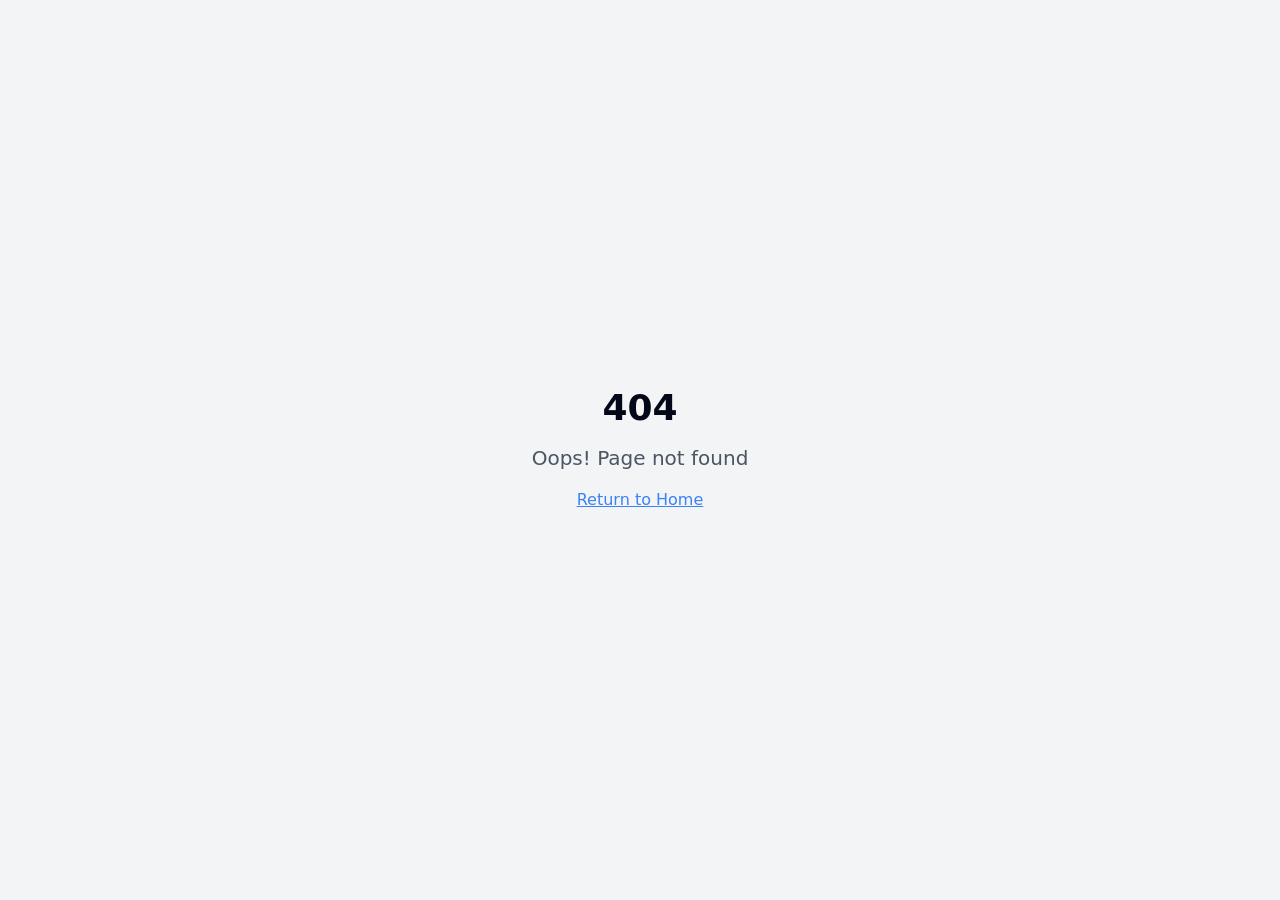
<file: index.html>
<!DOCTYPE html>
<html lang="en">
  <head>
    <meta charset="UTF-8" />
    <meta name="viewport" content="width=device-width, initial-scale=1.0" />
    <title>DigiforgeDynamics - Empowering DIYers</title>
    <meta name="description" content="Empowering DIYers with premium tools, tutorials, and inspiration. Your one-stop destination for DIY excellence." />
    <meta name="author" content="DigiforgeDynamics" />

    <!-- PWA Manifest -->
    <link rel="manifest" href="/manifest.json" />
    <meta name="theme-color" content="#10b981" />
    <meta name="apple-mobile-web-app-capable" content="yes" />
    <meta name="apple-mobile-web-app-status-bar-style" content="black-translucent" />
    <meta name="apple-mobile-web-app-title" content="DigiforgeDynamics" />

    <!-- Open Graph -->
    <meta property="og:title" content="DigiforgeDynamics - Empowering DIYers" />
    <meta property="og:description" content="Empowering DIYers with premium tools, tutorials, and inspiration. Your one-stop destination for DIY excellence." />
    <meta property="og:type" content="website" />
    <meta property="og:image" content="https://i.ibb.co/xqr0h65f/cropped-circle-image-Picsart-Ai-Image-Enhancer.png" />
    <meta property="og:url" content="https://digiforgedynamics.lovable.app" />

    <!-- Twitter Card -->
    <meta name="twitter:card" content="summary_large_image" />
    <meta name="twitter:title" content="DigiforgeDynamics - Empowering DIYers" />
    <meta name="twitter:description" content="Empowering DIYers with premium tools, tutorials, and inspiration." />
    <meta name="twitter:image" content="https://i.ibb.co/xqr0h65f/cropped-circle-image-Picsart-Ai-Image-Enhancer.png" />

    <script>
      // Register Service Worker
      if ('serviceWorker' in navigator) {
        window.addEventListener('load', () => {
          navigator.serviceWorker.register('/sw.js')
            .then((registration) => {
              console.log('SW registered: ', registration);
            })
            .catch((registrationError) => {
              console.log('SW registration failed: ', registrationError);
            });
        });
      }
    </script>
    <script type="module" crossorigin src="script.js"></script>
    <link rel="stylesheet" crossorigin href="style.css">
  

</head>

  <body>
    <div id="root"></div>
  
<path d="M109.108 21.115C107.649 21.115 106.381 20.8369 105.306 20.2807C104.23 19.7154 103.391 18.8675 102.789 17.7369C102.196 16.6063 101.9 15.2068 101.9 13.5382C101.9 11.9518 102.21 10.5841 102.83 9.4353C103.45 8.27736 104.307 7.3975 105.401 6.79574C106.495 6.19398 107.74 5.89309 109.135 5.89309C110.475 5.89309 111.665 6.18486 112.705 6.76839C113.744 7.35192 114.551 8.19986 115.125 9.31221C115.709 10.4246 116.001 11.7557 116.001 13.3057C116.001 13.8619 115.996 14.3041 115.987 14.6324H105.087V11.7603H113.347L111.788 12.2937C111.788 11.546 111.679 10.9215 111.46 10.42C111.25 9.90941 110.94 9.52647 110.53 9.27118C110.12 9.01588 109.623 8.88824 109.039 8.88824C108.428 8.88824 107.89 9.03868 107.425 9.33956C106.97 9.63133 106.614 10.069 106.359 10.6525C106.112 11.236 105.989 11.9381 105.989 12.7587V14.1674C105.989 15.0062 106.117 15.7174 106.372 16.3009C106.628 16.8844 106.992 17.3266 107.466 17.6275C107.941 17.9193 108.501 18.0651 109.149 18.0651C109.86 18.0651 110.448 17.8828 110.913 17.5181C111.378 17.1443 111.67 16.62 111.788 15.9453H115.932C115.805 17.0029 115.444 17.9193 114.852 18.6943C114.268 19.4693 113.489 20.0665 112.513 20.4859C111.537 20.9053 110.402 21.115 109.108 21.115Z" fill="#FCFBF8"/>
<path d="M96.5167 1.1061H100.661V20.7181H96.5167V1.1061Z" fill="#FCFBF8"/>
<path d="M89.4649 21.1148C88.6808 21.1148 87.9788 20.978 87.3588 20.7045C86.7479 20.4309 86.2282 20.0207 85.7996 19.4736C85.3711 18.9174 85.052 18.2336 84.8423 17.4221L85.2799 17.5452V20.7182H81.177V6.28948H85.321V9.51713L84.856 9.59919C85.0657 8.82419 85.3848 8.16316 85.8133 7.6161C86.251 7.05992 86.7844 6.63595 87.4135 6.34419C88.0426 6.04331 88.7492 5.89287 89.5333 5.89287C90.7095 5.89287 91.7307 6.19831 92.5968 6.80919C93.463 7.42007 94.1286 8.29992 94.5936 9.44875C95.0586 10.5885 95.2911 11.9424 95.2911 13.5107C95.2911 15.0698 95.054 16.4237 94.5799 17.5726C94.1058 18.7123 93.4265 19.5876 92.5421 20.1984C91.6668 20.8093 90.6411 21.1148 89.4649 21.1148ZM88.1794 17.9555C88.7994 17.9555 89.3191 17.7732 89.7385 17.4084C90.167 17.0437 90.4861 16.5286 90.6958 15.863C90.9146 15.1974 91.0241 14.4133 91.0241 13.5107C91.0241 12.608 90.9146 11.8239 90.6958 11.1583C90.4861 10.4927 90.167 9.97757 89.7385 9.61286C89.3191 9.23904 88.7994 9.05213 88.1794 9.05213C87.5685 9.05213 87.0442 9.23904 86.6066 9.61286C86.178 9.97757 85.8544 10.4973 85.6355 11.172C85.4167 11.8376 85.3073 12.6171 85.3073 13.5107C85.3073 14.4133 85.4167 15.1974 85.6355 15.863C85.8544 16.5286 86.178 17.0437 86.6066 17.4084C87.0442 17.7732 87.5685 17.9555 88.1794 17.9555ZM81.177 1.1061H85.321V6.28948H81.177V1.1061Z" fill="#FCFBF8"/>
<path d="M70.7749 21.115C69.8723 21.115 69.0608 20.9372 68.3405 20.5816C67.6293 20.226 67.0686 19.72 66.6583 19.0635C66.2571 18.3979 66.0565 17.6229 66.0565 16.7385C66.0565 15.3891 66.4531 14.3588 67.2464 13.6476C68.0396 12.9274 69.1839 12.4578 70.6792 12.239L73.182 11.8834C73.6834 11.8104 74.08 11.7193 74.3718 11.6099C74.6636 11.5004 74.8778 11.3546 75.0146 11.1722C75.1514 10.9807 75.2197 10.7391 75.2197 10.4474C75.2197 10.1465 75.1377 9.87294 74.9736 9.62677C74.8186 9.37147 74.5815 9.17088 74.2624 9.025C73.9524 8.87 73.574 8.7925 73.1272 8.7925C72.4161 8.7925 71.8462 8.97941 71.4177 9.35324C70.9892 9.71794 70.7567 10.2194 70.7202 10.8576H66.4395C66.4759 9.89118 66.7677 9.03412 67.3148 8.28647C67.8709 7.52971 68.6414 6.94162 69.6261 6.52221C70.6108 6.1028 71.7505 5.89309 73.0452 5.89309C74.4037 5.89309 75.5525 6.11648 76.4917 6.56324C77.4308 7.00089 78.1374 7.63 78.6115 8.45059C79.0947 9.27118 79.3364 10.2513 79.3364 11.391V17.4087C79.3364 18.056 79.382 18.6578 79.4731 19.214C79.5734 19.761 79.7147 20.1075 79.8971 20.2534V20.7184H75.589C75.4887 20.3263 75.4112 19.8841 75.3565 19.3918C75.3018 18.8994 75.2699 18.3797 75.2608 17.8326L75.9309 17.5454C75.7577 18.1928 75.4386 18.79 74.9736 19.3371C74.5177 19.875 73.9296 20.3081 73.2093 20.6363C72.4981 20.9554 71.6867 21.115 70.7749 21.115ZM72.3067 18.0788C72.8902 18.0788 73.4053 17.9512 73.8521 17.6959C74.2989 17.4315 74.6408 17.0668 74.8778 16.6018C75.124 16.1368 75.2471 15.6079 75.2471 15.0153V13.1279L75.589 13.3194C75.3702 13.6112 75.0967 13.8346 74.7684 13.9896C74.4493 14.1446 74.0162 14.2768 73.4692 14.3862L72.4161 14.5913C71.714 14.7281 71.1852 14.9378 70.8296 15.2204C70.4831 15.5031 70.3099 15.8997 70.3099 16.4103C70.3099 16.9209 70.4968 17.3266 70.8706 17.6275C71.2445 17.9284 71.7231 18.0788 72.3067 18.0788Z" fill="#FCFBF8"/>
<path d="M51.962 6.28958H56.3659L60.1542 18.6668H58.8276L62.4656 6.28958H66.7463L61.7544 20.7182H57.1454L51.962 6.28958Z" fill="#FCFBF8"/>
<path d="M45.4846 21.115C44.0531 21.115 42.7949 20.805 41.7099 20.185C40.634 19.565 39.7997 18.6806 39.2071 17.5318C38.6236 16.3829 38.3318 15.0381 38.3318 13.4972C38.3318 11.9563 38.6236 10.616 39.2071 9.47633C39.7997 8.3275 40.634 7.44309 41.7099 6.82309C42.7949 6.20309 44.0531 5.89309 45.4846 5.89309C46.916 5.89309 48.1697 6.20309 49.2456 6.82309C50.3215 7.44309 51.1512 8.3275 51.7347 9.47633C52.3274 10.616 52.6237 11.9563 52.6237 13.4972C52.6237 15.0381 52.3274 16.3829 51.7347 17.5318C51.1512 18.6806 50.3215 19.565 49.2456 20.185C48.1697 20.805 46.916 21.115 45.4846 21.115ZM45.4846 17.9421C46.0863 17.9421 46.6015 17.7779 47.03 17.4497C47.4585 17.1123 47.7868 16.6154 48.0147 15.959C48.2427 15.2934 48.3566 14.4728 48.3566 13.4972C48.3566 12.0475 48.1059 10.9488 47.6044 10.2012C47.103 9.44441 46.3963 9.06603 45.4846 9.06603C44.8828 9.06603 44.3631 9.23471 43.9255 9.57206C43.4969 9.9003 43.1687 10.3972 42.9408 11.0628C42.7128 11.7193 42.5988 12.5307 42.5988 13.4972C42.5988 14.4637 42.7128 15.2797 42.9408 15.9453C43.1687 16.6109 43.4969 17.1123 43.9255 17.4497C44.3631 17.7779 44.8828 17.9421 45.4846 17.9421Z" fill="#FCFBF8"/>
<path d="M26.2195 1.10631H30.514V17.6623L29.7481 16.7734C29.7481 16.7734 31.8751 16.7734 35.534 16.7734C39.1928 16.7734 38.6925 20.7184 38.6925 20.7184H26.2195V1.10631Z" fill="#FCFBF8"/>
<mask id="mask0_19703_15608" style="mask-type:alpha" maskUnits="userSpaceOnUse" x="0" y="0" width="20" height="21">
<path fill-rule="evenodd" clip-rule="evenodd" d="M5.90405 0.885124C9.16477 0.885124 11.8081 3.53543 11.8081 6.80474V9.05456H13.773C17.0337 9.05456 19.677 11.7049 19.677 14.9742C19.677 18.2435 17.0337 20.8938 13.773 20.8938H0V6.80474C0 3.53543 2.64333 0.885124 5.90405 0.885124Z" fill="url(#paint0_linear_19703_15608)"/>
</mask>
<g mask="url(#mask0_19703_15608)">
<g filter="url(#filter0_f_19703_15608)">
<circle cx="8.63157" cy="11.5658" r="13.3199" fill="#4B73FF"/>
</g>
<g filter="url(#filter1_f_19703_15608)">
<ellipse cx="10.0949" cy="4.25612" rx="17.0591" ry="13.3199" fill="#FF66F4"/>
</g>
<g filter="url(#filter2_f_19703_15608)">
<ellipse cx="12.8775" cy="1.74957" rx="13.3199" ry="11.6977" fill="#FF0105"/>
</g>
<g filter="url(#filter3_f_19703_15608)">
<circle cx="10.3319" cy="4.25254" r="8.01052" fill="#FE7B02"/>
</g>
</g>
<defs>
<filter id="filter0_f_19703_15608" x="-10.6577" y="-7.72354" width="38.5786" height="38.5786" filterUnits="userSpaceOnUse" color-interpolation-filters="sRGB">
<feFlood flood-opacity="0" result="BackgroundImageFix"/>
<feBlend mode="normal" in="SourceGraphic" in2="BackgroundImageFix" result="shape"/>
<feGaussianBlur stdDeviation="2.98472" result="effect1_foregroundBlur_19703_15608"/>
</filter>
<filter id="filter1_f_19703_15608" x="-12.9337" y="-15.0332" width="46.057" height="38.5786" filterUnits="userSpaceOnUse" color-interpolation-filters="sRGB">
<feFlood flood-opacity="0" result="BackgroundImageFix"/>
<feBlend mode="normal" in="SourceGraphic" in2="BackgroundImageFix" result="shape"/>
<feGaussianBlur stdDeviation="2.98472" result="effect1_foregroundBlur_19703_15608"/>
</filter>
<filter id="filter2_f_19703_15608" x="-6.41182" y="-15.9176" width="38.5786" height="35.3342" filterUnits="userSpaceOnUse" color-interpolation-filters="sRGB">
<feFlood flood-opacity="0" result="BackgroundImageFix"/>
<feBlend mode="normal" in="SourceGraphic" in2="BackgroundImageFix" result="shape"/>
<feGaussianBlur stdDeviation="2.98472" result="effect1_foregroundBlur_19703_15608"/>
</filter>
<filter id="filter3_f_19703_15608" x="-3.64803" y="-9.72742" width="27.9599" height="27.9599" filterUnits="userSpaceOnUse" color-interpolation-filters="sRGB">
<feFlood flood-opacity="0" result="BackgroundImageFix"/>
<feBlend mode="normal" in="SourceGraphic" in2="BackgroundImageFix" result="shape"/>
<feGaussianBlur stdDeviation="2.98472" result="effect1_foregroundBlur_19703_15608"/>
</filter>
<linearGradient id="paint0_linear_19703_15608" x1="6.62168" y1="4.40129" x2="12.6165" y2="20.8863" gradientUnits="userSpaceOnUse">
<stop offset="0.025" stop-color="#FF8E63"/>
<stop offset="0.56" stop-color="#FF7EB0"/>
<stop offset="0.95" stop-color="#4B73FF"/>
</linearGradient>
</defs>
</svg>



</a>


</body>
</html>
</file>
<file: style.css>
*,:before,:after {
    --tw-border-spacing-x: 0;
    --tw-border-spacing-y: 0;
    --tw-translate-x: 0;
    --tw-translate-y: 0;
    --tw-rotate: 0;
    --tw-skew-x: 0;
    --tw-skew-y: 0;
    --tw-scale-x: 1;
    --tw-scale-y: 1;
    --tw-pan-x: ;
    --tw-pan-y: ;
    --tw-pinch-zoom: ;
    --tw-scroll-snap-strictness: proximity;
    --tw-gradient-from-position: ;
    --tw-gradient-via-position: ;
    --tw-gradient-to-position: ;
    --tw-ordinal: ;
    --tw-slashed-zero: ;
    --tw-numeric-figure: ;
    --tw-numeric-spacing: ;
    --tw-numeric-fraction: ;
    --tw-ring-inset: ;
    --tw-ring-offset-width: 0px;
    --tw-ring-offset-color: #fff;
    --tw-ring-color: rgb(59 130 246 / .5);
    --tw-ring-offset-shadow: 0 0 #0000;
    --tw-ring-shadow: 0 0 #0000;
    --tw-shadow: 0 0 #0000;
    --tw-shadow-colored: 0 0 #0000;
    --tw-blur: ;
    --tw-brightness: ;
    --tw-contrast: ;
    --tw-grayscale: ;
    --tw-hue-rotate: ;
    --tw-invert: ;
    --tw-saturate: ;
    --tw-sepia: ;
    --tw-drop-shadow: ;
    --tw-backdrop-blur: ;
    --tw-backdrop-brightness: ;
    --tw-backdrop-contrast: ;
    --tw-backdrop-grayscale: ;
    --tw-backdrop-hue-rotate: ;
    --tw-backdrop-invert: ;
    --tw-backdrop-opacity: ;
    --tw-backdrop-saturate: ;
    --tw-backdrop-sepia: ;
    --tw-contain-size: ;
    --tw-contain-layout: ;
    --tw-contain-paint: ;
    --tw-contain-style:
}

::backdrop {
    --tw-border-spacing-x: 0;
    --tw-border-spacing-y: 0;
    --tw-translate-x: 0;
    --tw-translate-y: 0;
    --tw-rotate: 0;
    --tw-skew-x: 0;
    --tw-skew-y: 0;
    --tw-scale-x: 1;
    --tw-scale-y: 1;
    --tw-pan-x: ;
    --tw-pan-y: ;
    --tw-pinch-zoom: ;
    --tw-scroll-snap-strictness: proximity;
    --tw-gradient-from-position: ;
    --tw-gradient-via-position: ;
    --tw-gradient-to-position: ;
    --tw-ordinal: ;
    --tw-slashed-zero: ;
    --tw-numeric-figure: ;
    --tw-numeric-spacing: ;
    --tw-numeric-fraction: ;
    --tw-ring-inset: ;
    --tw-ring-offset-width: 0px;
    --tw-ring-offset-color: #fff;
    --tw-ring-color: rgb(59 130 246 / .5);
    --tw-ring-offset-shadow: 0 0 #0000;
    --tw-ring-shadow: 0 0 #0000;
    --tw-shadow: 0 0 #0000;
    --tw-shadow-colored: 0 0 #0000;
    --tw-blur: ;
    --tw-brightness: ;
    --tw-contrast: ;
    --tw-grayscale: ;
    --tw-hue-rotate: ;
    --tw-invert: ;
    --tw-saturate: ;
    --tw-sepia: ;
    --tw-drop-shadow: ;
    --tw-backdrop-blur: ;
    --tw-backdrop-brightness: ;
    --tw-backdrop-contrast: ;
    --tw-backdrop-grayscale: ;
    --tw-backdrop-hue-rotate: ;
    --tw-backdrop-invert: ;
    --tw-backdrop-opacity: ;
    --tw-backdrop-saturate: ;
    --tw-backdrop-sepia: ;
    --tw-contain-size: ;
    --tw-contain-layout: ;
    --tw-contain-paint: ;
    --tw-contain-style:
}

*,:before,:after {
    box-sizing: border-box;
    border-width: 0;
    border-style: solid;
    border-color: #e5e7eb
}

:before,:after {
    --tw-content: ""
}

html,:host {
    line-height: 1.5;
    -webkit-text-size-adjust: 100%;
    -moz-tab-size: 4;
    -o-tab-size: 4;
    tab-size: 4;
    font-family: ui-sans-serif,system-ui,sans-serif,"Apple Color Emoji","Segoe UI Emoji",Segoe UI Symbol,"Noto Color Emoji";
    font-feature-settings: normal;
    font-variation-settings: normal;
    -webkit-tap-highlight-color: transparent
}

body {
    margin: 0;
    line-height: inherit
}

hr {
    height: 0;
    color: inherit;
    border-top-width: 1px
}

abbr:where([title]) {
    -webkit-text-decoration: underline dotted;
    text-decoration: underline dotted
}

h1,h2,h3,h4,h5,h6 {
    font-size: inherit;
    font-weight: inherit
}

a {
    color: inherit;
    text-decoration: inherit
}

b,strong {
    font-weight: bolder
}

code,kbd,samp,pre {
    font-family: ui-monospace,SFMono-Regular,Menlo,Monaco,Consolas,Liberation Mono,Courier New,monospace;
    font-feature-settings: normal;
    font-variation-settings: normal;
    font-size: 1em
}

small {
    font-size: 80%
}

sub,sup {
    font-size: 75%;
    line-height: 0;
    position: relative;
    vertical-align: baseline
}

sub {
    bottom: -.25em
}

sup {
    top: -.5em
}

table {
    text-indent: 0;
    border-color: inherit;
    border-collapse: collapse
}

button,input,optgroup,select,textarea {
    font-family: inherit;
    font-feature-settings: inherit;
    font-variation-settings: inherit;
    font-size: 100%;
    font-weight: inherit;
    line-height: inherit;
    letter-spacing: inherit;
    color: inherit;
    margin: 0;
    padding: 0
}

button,select {
    text-transform: none
}

button,input:where([type=button]),input:where([type=reset]),input:where([type=submit]) {
    -webkit-appearance: button;
    background-color: transparent;
    background-image: none
}

:-moz-focusring {
    outline: auto
}

:-moz-ui-invalid {
    box-shadow: none
}

progress {
    vertical-align: baseline
}

::-webkit-inner-spin-button,::-webkit-outer-spin-button {
    height: auto
}

[type=search] {
    -webkit-appearance: textfield;
    outline-offset: -2px
}

::-webkit-search-decoration {
    -webkit-appearance: none
}

::-webkit-file-upload-button {
    -webkit-appearance: button;
    font: inherit
}

summary {
    display: list-item
}

blockquote,dl,dd,h1,h2,h3,h4,h5,h6,hr,figure,p,pre {
    margin: 0
}

fieldset {
    margin: 0;
    padding: 0
}

legend {
    padding: 0
}

ol,ul,menu {
    list-style: none;
    margin: 0;
    padding: 0
}

dialog {
    padding: 0
}

textarea {
    resize: vertical
}

input::-moz-placeholder,textarea::-moz-placeholder {
    opacity: 1;
    color: #9ca3af
}

input::placeholder,textarea::placeholder {
    opacity: 1;
    color: #9ca3af
}

button,[role=button] {
    cursor: pointer
}

:disabled {
    cursor: default
}

img,svg,video,canvas,audio,iframe,embed,object {
    display: block;
    vertical-align: middle
}

img,video {
    max-width: 100%;
    height: auto
}

[hidden]:where(:not([hidden=until-found])) {
    display: none
}

:root {
    --background: 0 0% 100%;
    --foreground: 222.2 84% 4.9%;
    --card: 0 0% 100%;
    --card-foreground: 222.2 84% 4.9%;
    --popover: 0 0% 100%;
    --popover-foreground: 222.2 84% 4.9%;
    --primary: 222.2 47.4% 11.2%;
    --primary-foreground: 210 40% 98%;
    --secondary: 210 40% 96.1%;
    --secondary-foreground: 222.2 47.4% 11.2%;
    --muted: 210 40% 96.1%;
    --muted-foreground: 215.4 16.3% 46.9%;
    --accent: 210 40% 96.1%;
    --accent-foreground: 222.2 47.4% 11.2%;
    --destructive: 0 84.2% 60.2%;
    --destructive-foreground: 210 40% 98%;
    --border: 214.3 31.8% 91.4%;
    --input: 214.3 31.8% 91.4%;
    --ring: 222.2 84% 4.9%;
    --radius: .5rem;
    --sidebar-background: 0 0% 98%;
    --sidebar-foreground: 240 5.3% 26.1%;
    --sidebar-primary: 240 5.9% 10%;
    --sidebar-primary-foreground: 0 0% 98%;
    --sidebar-accent: 240 4.8% 95.9%;
    --sidebar-accent-foreground: 240 5.9% 10%;
    --sidebar-border: 220 13% 91%;
    --sidebar-ring: 217.2 91.2% 59.8%
}

.dark {
    --background: 222.2 84% 4.9%;
    --foreground: 210 40% 98%;
    --card: 222.2 84% 4.9%;
    --card-foreground: 210 40% 98%;
    --popover: 222.2 84% 4.9%;
    --popover-foreground: 210 40% 98%;
    --primary: 210 40% 98%;
    --primary-foreground: 222.2 47.4% 11.2%;
    --secondary: 217.2 32.6% 17.5%;
    --secondary-foreground: 210 40% 98%;
    --muted: 217.2 32.6% 17.5%;
    --muted-foreground: 215 20.2% 65.1%;
    --accent: 217.2 32.6% 17.5%;
    --accent-foreground: 210 40% 98%;
    --destructive: 0 62.8% 30.6%;
    --destructive-foreground: 210 40% 98%;
    --border: 217.2 32.6% 17.5%;
    --input: 217.2 32.6% 17.5%;
    --ring: 212.7 26.8% 83.9%;
    --sidebar-background: 240 5.9% 10%;
    --sidebar-foreground: 240 4.8% 95.9%;
    --sidebar-primary: 224.3 76.3% 48%;
    --sidebar-primary-foreground: 0 0% 100%;
    --sidebar-accent: 240 3.7% 15.9%;
    --sidebar-accent-foreground: 240 4.8% 95.9%;
    --sidebar-border: 240 3.7% 15.9%;
    --sidebar-ring: 217.2 91.2% 59.8%
}

* {
    border-color: hsl(var(--border))
}

body {
    background-color: hsl(var(--background));
    color: hsl(var(--foreground))
}

.container {
    width: 100%;
    margin-right: auto;
    margin-left: auto;
    padding-right: 2rem;
    padding-left: 2rem
}

@media (min-width: 1400px) {
    .container {
        max-width:1400px
    }
}

.sr-only {
    position: absolute;
    width: 1px;
    height: 1px;
    padding: 0;
    margin: -1px;
    overflow: hidden;
    clip: rect(0,0,0,0);
    white-space: nowrap;
    border-width: 0
}

.pointer-events-none {
    pointer-events: none
}

.pointer-events-auto {
    pointer-events: auto
}

.visible {
    visibility: visible
}

.invisible {
    visibility: hidden
}

.fixed {
    position: fixed
}

.absolute {
    position: absolute
}

.relative {
    position: relative
}

.sticky {
    position: sticky
}

.inset-0 {
    top: 0;
    right: 0;
    bottom: 0;
    left: 0
}

.inset-x-0 {
    left: 0;
    right: 0
}

.inset-y-0 {
    top: 0;
    bottom: 0
}

.-bottom-12 {
    bottom: -3rem
}

.-left-12 {
    left: -3rem
}

.-right-12 {
    right: -3rem
}

.-top-12 {
    top: -3rem
}

.bottom-0 {
    bottom: 0
}

.left-0 {
    left: 0
}

.left-1 {
    left: .25rem
}

.left-1\/2 {
    left: 50%
}

.left-2 {
    left: .5rem
}

.left-\[50\%\] {
    left: 50%
}

.right-0 {
    right: 0
}

.right-1 {
    right: .25rem
}

.right-2 {
    right: .5rem
}

.right-3 {
    right: .75rem
}

.right-4 {
    right: 1rem
}

.top-0 {
    top: 0
}

.top-1\.5 {
    top: .375rem
}

.top-1\/2 {
    top: 50%
}

.top-2 {
    top: .5rem
}

.top-3\.5 {
    top: .875rem
}

.top-4 {
    top: 1rem
}

.top-\[1px\] {
    top: 1px
}

.top-\[50\%\] {
    top: 50%
}

.top-\[60\%\] {
    top: 60%
}

.top-full {
    top: 100%
}

.z-10 {
    z-index: 10
}

.z-20 {
    z-index: 20
}

.z-40 {
    z-index: 40
}

.z-50 {
    z-index: 50
}

.z-\[100\] {
    z-index: 100
}

.z-\[1\] {
    z-index: 1
}

.-mx-1 {
    margin-left: -.25rem;
    margin-right: -.25rem
}

.mx-2 {
    margin-left: .5rem;
    margin-right: .5rem
}

.mx-3\.5 {
    margin-left: .875rem;
    margin-right: .875rem
}

.mx-auto {
    margin-left: auto;
    margin-right: auto
}

.my-0\.5 {
    margin-top: .125rem;
    margin-bottom: .125rem
}

.my-1 {
    margin-top: .25rem;
    margin-bottom: .25rem
}

.-ml-4 {
    margin-left: -1rem
}

.-mt-4 {
    margin-top: -1rem
}

.mb-1 {
    margin-bottom: .25rem
}

.mb-12 {
    margin-bottom: 3rem
}

.mb-4 {
    margin-bottom: 1rem
}

.mb-6 {
    margin-bottom: 1.5rem
}

.mb-8 {
    margin-bottom: 2rem
}

.ml-1 {
    margin-left: .25rem
}

.ml-auto {
    margin-left: auto
}

.mr-2 {
    margin-right: .5rem
}

.mt-1\.5 {
    margin-top: .375rem
}

.mt-2 {
    margin-top: .5rem
}

.mt-24 {
    margin-top: 6rem
}

.mt-4 {
    margin-top: 1rem
}

.mt-auto {
    margin-top: auto
}

.block {
    display: block
}

.inline-block {
    display: inline-block
}

.flex {
    display: flex
}

.inline-flex {
    display: inline-flex
}

.table {
    display: table
}

.grid {
    display: grid
}

.hidden {
    display: none
}

.aspect-square {
    aspect-ratio: 1 / 1
}

.aspect-video {
    aspect-ratio: 16 / 9
}

.size-4 {
    width: 1rem;
    height: 1rem
}

.h-1\.5 {
    height: .375rem
}

.h-10 {
    height: 2.5rem
}

.h-11 {
    height: 2.75rem
}

.h-12 {
    height: 3rem
}

.h-2 {
    height: .5rem
}

.h-2\.5 {
    height: .625rem
}

.h-3 {
    height: .75rem
}

.h-3\.5 {
    height: .875rem
}

.h-4 {
    height: 1rem
}

.h-5 {
    height: 1.25rem
}

.h-6 {
    height: 1.5rem
}

.h-7 {
    height: 1.75rem
}

.h-8 {
    height: 2rem
}

.h-9 {
    height: 2.25rem
}

.h-\[1px\] {
    height: 1px
}

.h-\[var\(--radix-navigation-menu-viewport-height\)\] {
    height: var(--radix-navigation-menu-viewport-height)
}

.h-\[var\(--radix-select-trigger-height\)\] {
    height: var(--radix-select-trigger-height)
}

.h-auto {
    height: auto
}

.h-full {
    height: 100%
}

.h-px {
    height: 1px
}

.h-screen {
    height: 100vh
}

.h-svh {
    height: 100svh
}

.max-h-96 {
    max-height: 24rem
}

.max-h-\[300px\] {
    max-height: 300px
}

.max-h-screen {
    max-height: 100vh
}

.min-h-0 {
    min-height: 0px
}

.min-h-\[80px\] {
    min-height: 80px
}

.min-h-screen {
    min-height: 100vh
}

.min-h-svh {
    min-height: 100svh
}

.w-0 {
    width: 0px
}

.w-1 {
    width: .25rem
}

.w-10 {
    width: 2.5rem
}

.w-11 {
    width: 2.75rem
}

.w-2 {
    width: .5rem
}

.w-2\.5 {
    width: .625rem
}

.w-3 {
    width: .75rem
}

.w-3\.5 {
    width: .875rem
}

.w-3\/4 {
    width: 75%
}

.w-4 {
    width: 1rem
}

.w-5 {
    width: 1.25rem
}

.w-6 {
    width: 1.5rem
}

.w-64 {
    width: 16rem
}

.w-7 {
    width: 1.75rem
}

.w-72 {
    width: 18rem
}

.w-8 {
    width: 2rem
}

.w-9 {
    width: 2.25rem
}

.w-\[--sidebar-width\] {
    width: var(--sidebar-width)
}

.w-\[100px\] {
    width: 100px
}

.w-\[1px\] {
    width: 1px
}

.w-auto {
    width: auto
}

.w-full {
    width: 100%
}

.w-max {
    width: -moz-max-content;
    width: max-content
}

.w-px {
    width: 1px
}

.min-w-0 {
    min-width: 0px
}

.min-w-5 {
    min-width: 1.25rem
}

.min-w-\[12rem\] {
    min-width: 12rem
}

.min-w-\[8rem\] {
    min-width: 8rem
}

.min-w-\[var\(--radix-select-trigger-width\)\] {
    min-width: var(--radix-select-trigger-width)
}

.max-w-2xl {
    max-width: 42rem
}

.max-w-3xl {
    max-width: 48rem
}

.max-w-4xl {
    max-width: 56rem
}

.max-w-\[--skeleton-width\] {
    max-width: var(--skeleton-width)
}

.max-w-lg {
    max-width: 32rem
}

.max-w-max {
    max-width: -moz-max-content;
    max-width: max-content
}

.flex-1 {
    flex: 1 1 0%
}

.shrink-0 {
    flex-shrink: 0
}

.grow {
    flex-grow: 1
}

.grow-0 {
    flex-grow: 0
}

.basis-full {
    flex-basis: 100%
}

.caption-bottom {
    caption-side: bottom
}

.border-collapse {
    border-collapse: collapse
}

.-translate-x-1\/2 {
    --tw-translate-x: -50%;
    transform: translate(var(--tw-translate-x),var(--tw-translate-y)) rotate(var(--tw-rotate)) skew(var(--tw-skew-x)) skewY(var(--tw-skew-y)) scaleX(var(--tw-scale-x)) scaleY(var(--tw-scale-y))
}

.-translate-x-px {
    --tw-translate-x: -1px;
    transform: translate(var(--tw-translate-x),var(--tw-translate-y)) rotate(var(--tw-rotate)) skew(var(--tw-skew-x)) skewY(var(--tw-skew-y)) scaleX(var(--tw-scale-x)) scaleY(var(--tw-scale-y))
}

.-translate-y-1\/2 {
    --tw-translate-y: -50%;
    transform: translate(var(--tw-translate-x),var(--tw-translate-y)) rotate(var(--tw-rotate)) skew(var(--tw-skew-x)) skewY(var(--tw-skew-y)) scaleX(var(--tw-scale-x)) scaleY(var(--tw-scale-y))
}

.translate-x-0 {
    --tw-translate-x: 0px;
    transform: translate(var(--tw-translate-x),var(--tw-translate-y)) rotate(var(--tw-rotate)) skew(var(--tw-skew-x)) skewY(var(--tw-skew-y)) scaleX(var(--tw-scale-x)) scaleY(var(--tw-scale-y))
}

.translate-x-\[-50\%\] {
    --tw-translate-x: -50%;
    transform: translate(var(--tw-translate-x),var(--tw-translate-y)) rotate(var(--tw-rotate)) skew(var(--tw-skew-x)) skewY(var(--tw-skew-y)) scaleX(var(--tw-scale-x)) scaleY(var(--tw-scale-y))
}

.translate-x-full {
    --tw-translate-x: 100%;
    transform: translate(var(--tw-translate-x),var(--tw-translate-y)) rotate(var(--tw-rotate)) skew(var(--tw-skew-x)) skewY(var(--tw-skew-y)) scaleX(var(--tw-scale-x)) scaleY(var(--tw-scale-y))
}

.translate-x-px {
    --tw-translate-x: 1px;
    transform: translate(var(--tw-translate-x),var(--tw-translate-y)) rotate(var(--tw-rotate)) skew(var(--tw-skew-x)) skewY(var(--tw-skew-y)) scaleX(var(--tw-scale-x)) scaleY(var(--tw-scale-y))
}

.translate-y-\[-50\%\] {
    --tw-translate-y: -50%;
    transform: translate(var(--tw-translate-x),var(--tw-translate-y)) rotate(var(--tw-rotate)) skew(var(--tw-skew-x)) skewY(var(--tw-skew-y)) scaleX(var(--tw-scale-x)) scaleY(var(--tw-scale-y))
}

.rotate-45 {
    --tw-rotate: 45deg;
    transform: translate(var(--tw-translate-x),var(--tw-translate-y)) rotate(var(--tw-rotate)) skew(var(--tw-skew-x)) skewY(var(--tw-skew-y)) scaleX(var(--tw-scale-x)) scaleY(var(--tw-scale-y))
}

.rotate-90 {
    --tw-rotate: 90deg;
    transform: translate(var(--tw-translate-x),var(--tw-translate-y)) rotate(var(--tw-rotate)) skew(var(--tw-skew-x)) skewY(var(--tw-skew-y)) scaleX(var(--tw-scale-x)) scaleY(var(--tw-scale-y))
}

.transform {
    transform: translate(var(--tw-translate-x),var(--tw-translate-y)) rotate(var(--tw-rotate)) skew(var(--tw-skew-x)) skewY(var(--tw-skew-y)) scaleX(var(--tw-scale-x)) scaleY(var(--tw-scale-y))
}

@keyframes pulse {
    50% {
        opacity: .5
    }
}

.animate-pulse {
    animation: pulse 2s cubic-bezier(.4,0,.6,1) infinite
}

.cursor-default {
    cursor: default
}

.cursor-pointer {
    cursor: pointer
}

.touch-none {
    touch-action: none
}

.select-none {
    -webkit-user-select: none;
    -moz-user-select: none;
    user-select: none
}

.list-none {
    list-style-type: none
}

.flex-row {
    flex-direction: row
}

.flex-col {
    flex-direction: column
}

.flex-col-reverse {
    flex-direction: column-reverse
}

.flex-wrap {
    flex-wrap: wrap
}

.items-start {
    align-items: flex-start
}

.items-end {
    align-items: flex-end
}

.items-center {
    align-items: center
}

.items-stretch {
    align-items: stretch
}

.justify-center {
    justify-content: center
}

.justify-between {
    justify-content: space-between
}

.gap-1 {
    gap: .25rem
}

.gap-1\.5 {
    gap: .375rem
}

.gap-2 {
    gap: .5rem
}

.gap-4 {
    gap: 1rem
}

.gap-8 {
    gap: 2rem
}

.space-x-1>:not([hidden])~:not([hidden]) {
    --tw-space-x-reverse: 0;
    margin-right: calc(.25rem * var(--tw-space-x-reverse));
    margin-left: calc(.25rem * calc(1 - var(--tw-space-x-reverse)))
}

.space-x-2>:not([hidden])~:not([hidden]) {
    --tw-space-x-reverse: 0;
    margin-right: calc(.5rem * var(--tw-space-x-reverse));
    margin-left: calc(.5rem * calc(1 - var(--tw-space-x-reverse)))
}

.space-x-3>:not([hidden])~:not([hidden]) {
    --tw-space-x-reverse: 0;
    margin-right: calc(.75rem * var(--tw-space-x-reverse));
    margin-left: calc(.75rem * calc(1 - var(--tw-space-x-reverse)))
}

.space-x-4>:not([hidden])~:not([hidden]) {
    --tw-space-x-reverse: 0;
    margin-right: calc(1rem * var(--tw-space-x-reverse));
    margin-left: calc(1rem * calc(1 - var(--tw-space-x-reverse)))
}

.space-x-8>:not([hidden])~:not([hidden]) {
    --tw-space-x-reverse: 0;
    margin-right: calc(2rem * var(--tw-space-x-reverse));
    margin-left: calc(2rem * calc(1 - var(--tw-space-x-reverse)))
}

.space-y-1>:not([hidden])~:not([hidden]) {
    --tw-space-y-reverse: 0;
    margin-top: calc(.25rem * calc(1 - var(--tw-space-y-reverse)));
    margin-bottom: calc(.25rem * var(--tw-space-y-reverse))
}

.space-y-1\.5>:not([hidden])~:not([hidden]) {
    --tw-space-y-reverse: 0;
    margin-top: calc(.375rem * calc(1 - var(--tw-space-y-reverse)));
    margin-bottom: calc(.375rem * var(--tw-space-y-reverse))
}

.space-y-2>:not([hidden])~:not([hidden]) {
    --tw-space-y-reverse: 0;
    margin-top: calc(.5rem * calc(1 - var(--tw-space-y-reverse)));
    margin-bottom: calc(.5rem * var(--tw-space-y-reverse))
}

.space-y-4>:not([hidden])~:not([hidden]) {
    --tw-space-y-reverse: 0;
    margin-top: calc(1rem * calc(1 - var(--tw-space-y-reverse)));
    margin-bottom: calc(1rem * var(--tw-space-y-reverse))
}

.space-y-6>:not([hidden])~:not([hidden]) {
    --tw-space-y-reverse: 0;
    margin-top: calc(1.5rem * calc(1 - var(--tw-space-y-reverse)));
    margin-bottom: calc(1.5rem * var(--tw-space-y-reverse))
}

.overflow-auto {
    overflow: auto
}

.overflow-hidden {
    overflow: hidden
}

.overflow-y-auto {
    overflow-y: auto
}

.overflow-x-hidden {
    overflow-x: hidden
}

.whitespace-nowrap {
    white-space: nowrap
}

.break-words {
    overflow-wrap: break-word
}

.rounded-\[2px\] {
    border-radius: 2px
}

.rounded-\[inherit\] {
    border-radius: inherit
}

.rounded-full {
    border-radius: 9999px
}

.rounded-lg {
    border-radius: var(--radius)
}

.rounded-md {
    border-radius: calc(var(--radius) - 2px)
}

.rounded-sm {
    border-radius: calc(var(--radius) - 4px)
}

.rounded-t-\[10px\] {
    border-top-left-radius: 10px;
    border-top-right-radius: 10px
}

.rounded-tl-sm {
    border-top-left-radius: calc(var(--radius) - 4px)
}

.border {
    border-width: 1px
}

.border-2 {
    border-width: 2px
}

.border-\[1\.5px\] {
    border-width: 1.5px
}

.border-y {
    border-top-width: 1px;
    border-bottom-width: 1px
}

.border-b {
    border-bottom-width: 1px
}

.border-l {
    border-left-width: 1px
}

.border-r {
    border-right-width: 1px
}

.border-t {
    border-top-width: 1px
}

.border-dashed {
    border-style: dashed
}

.border-\[--color-border\] {
    border-color: var(--color-border)
}

.border-border\/50 {
    border-color: hsl(var(--border) / .5)
}

.border-destructive {
    border-color: hsl(var(--destructive))
}

.border-destructive\/50 {
    border-color: hsl(var(--destructive) / .5)
}

.border-gray-700 {
    --tw-border-opacity: 1;
    border-color: rgb(55 65 81 / var(--tw-border-opacity, 1))
}

.border-input {
    border-color: hsl(var(--input))
}

.border-primary {
    border-color: hsl(var(--primary))
}

.border-sidebar-border {
    border-color: hsl(var(--sidebar-border))
}

.border-transparent {
    border-color: transparent
}

.border-l-transparent {
    border-left-color: transparent
}

.border-t-transparent {
    border-top-color: transparent
}

.bg-\[--color-bg\] {
    background-color: var(--color-bg)
}

.bg-accent {
    background-color: hsl(var(--accent))
}

.bg-background {
    background-color: hsl(var(--background))
}

.bg-black {
    --tw-bg-opacity: 1;
    background-color: rgb(0 0 0 / var(--tw-bg-opacity, 1))
}

.bg-black\/80 {
    background-color: #000c
}

.bg-border {
    background-color: hsl(var(--border))
}

.bg-card {
    background-color: hsl(var(--card))
}

.bg-destructive {
    background-color: hsl(var(--destructive))
}

.bg-emerald-600 {
    --tw-bg-opacity: 1;
    background-color: rgb(5 150 105 / var(--tw-bg-opacity, 1))
}

.bg-foreground {
    background-color: hsl(var(--foreground))
}

.bg-gray-100 {
    --tw-bg-opacity: 1;
    background-color: rgb(243 244 246 / var(--tw-bg-opacity, 1))
}

.bg-gray-800 {
    --tw-bg-opacity: 1;
    background-color: rgb(31 41 55 / var(--tw-bg-opacity, 1))
}

.bg-gray-900 {
    --tw-bg-opacity: 1;
    background-color: rgb(17 24 39 / var(--tw-bg-opacity, 1))
}

.bg-gray-950 {
    --tw-bg-opacity: 1;
    background-color: rgb(3 7 18 / var(--tw-bg-opacity, 1))
}

.bg-muted {
    background-color: hsl(var(--muted))
}

.bg-muted\/50 {
    background-color: hsl(var(--muted) / .5)
}

.bg-popover {
    background-color: hsl(var(--popover))
}

.bg-primary {
    background-color: hsl(var(--primary))
}

.bg-secondary {
    background-color: hsl(var(--secondary))
}

.bg-sidebar {
    background-color: hsl(var(--sidebar-background))
}

.bg-sidebar-border {
    background-color: hsl(var(--sidebar-border))
}

.bg-transparent {
    background-color: transparent
}

.bg-opacity-50 {
    --tw-bg-opacity: .5
}

.bg-gradient-to-b {
    background-image: linear-gradient(to bottom,var(--tw-gradient-stops))
}

.bg-gradient-to-r {
    background-image: linear-gradient(to right,var(--tw-gradient-stops))
}

.from-gray-900 {
    --tw-gradient-from: #111827 var(--tw-gradient-from-position);
    --tw-gradient-to: rgb(17 24 39 / 0) var(--tw-gradient-to-position);
    --tw-gradient-stops: var(--tw-gradient-from), var(--tw-gradient-to)
}

.from-white {
    --tw-gradient-from: #fff var(--tw-gradient-from-position);
    --tw-gradient-to: rgb(255 255 255 / 0) var(--tw-gradient-to-position);
    --tw-gradient-stops: var(--tw-gradient-from), var(--tw-gradient-to)
}

.to-emerald-400 {
    --tw-gradient-to: #34d399 var(--tw-gradient-to-position)
}

.to-gray-800 {
    --tw-gradient-to: #1f2937 var(--tw-gradient-to-position)
}

.to-gray-950 {
    --tw-gradient-to: #030712 var(--tw-gradient-to-position)
}

.bg-clip-text {
    -webkit-background-clip: text;
    background-clip: text
}

.fill-current {
    fill: currentColor
}

.object-contain {
    -o-object-fit: contain;
    object-fit: contain
}

.p-0 {
    padding: 0
}

.p-1 {
    padding: .25rem
}

.p-2 {
    padding: .5rem
}

.p-3 {
    padding: .75rem
}

.p-4 {
    padding: 1rem
}

.p-6 {
    padding: 1.5rem
}

.p-8 {
    padding: 2rem
}

.p-\[1px\] {
    padding: 1px
}

.px-1 {
    padding-left: .25rem;
    padding-right: .25rem
}

.px-2 {
    padding-left: .5rem;
    padding-right: .5rem
}

.px-2\.5 {
    padding-left: .625rem;
    padding-right: .625rem
}

.px-3 {
    padding-left: .75rem;
    padding-right: .75rem
}

.px-4 {
    padding-left: 1rem;
    padding-right: 1rem
}

.px-5 {
    padding-left: 1.25rem;
    padding-right: 1.25rem
}

.px-8 {
    padding-left: 2rem;
    padding-right: 2rem
}

.py-0\.5 {
    padding-top: .125rem;
    padding-bottom: .125rem
}

.py-1 {
    padding-top: .25rem;
    padding-bottom: .25rem
}

.py-1\.5 {
    padding-top: .375rem;
    padding-bottom: .375rem
}

.py-2 {
    padding-top: .5rem;
    padding-bottom: .5rem
}

.py-20 {
    padding-top: 5rem;
    padding-bottom: 5rem
}

.py-3 {
    padding-top: .75rem;
    padding-bottom: .75rem
}

.py-4 {
    padding-top: 1rem;
    padding-bottom: 1rem
}

.py-6 {
    padding-top: 1.5rem;
    padding-bottom: 1.5rem
}

.py-8 {
    padding-top: 2rem;
    padding-bottom: 2rem
}

.pb-3 {
    padding-bottom: .75rem
}

.pb-4 {
    padding-bottom: 1rem
}

.pl-2\.5 {
    padding-left: .625rem
}

.pl-4 {
    padding-left: 1rem
}

.pl-8 {
    padding-left: 2rem
}

.pr-2 {
    padding-right: .5rem
}

.pr-2\.5 {
    padding-right: .625rem
}

.pr-8 {
    padding-right: 2rem
}

.pt-0 {
    padding-top: 0
}

.pt-1 {
    padding-top: .25rem
}

.pt-3 {
    padding-top: .75rem
}

.pt-4 {
    padding-top: 1rem
}

.text-left {
    text-align: left
}

.text-center {
    text-align: center
}

.align-middle {
    vertical-align: middle
}

.font-mono {
    font-family: ui-monospace,SFMono-Regular,Menlo,Monaco,Consolas,Liberation Mono,Courier New,monospace
}

.text-2xl {
    font-size: 1.5rem;
    line-height: 2rem
}

.text-4xl {
    font-size: 2.25rem;
    line-height: 2.5rem
}

.text-5xl {
    font-size: 3rem;
    line-height: 1
}

.text-\[0\.8rem\] {
    font-size: .8rem
}

.text-base {
    font-size: 1rem;
    line-height: 1.5rem
}

.text-lg {
    font-size: 1.125rem;
    line-height: 1.75rem
}

.text-sm {
    font-size: .875rem;
    line-height: 1.25rem
}

.text-xl {
    font-size: 1.25rem;
    line-height: 1.75rem
}

.text-xs {
    font-size: .75rem;
    line-height: 1rem
}

.font-bold {
    font-weight: 700
}

.font-medium {
    font-weight: 500
}

.font-normal {
    font-weight: 400
}

.font-semibold {
    font-weight: 600
}

.tabular-nums {
    --tw-numeric-spacing: tabular-nums;
    font-variant-numeric: var(--tw-ordinal) var(--tw-slashed-zero) var(--tw-numeric-figure) var(--tw-numeric-spacing) var(--tw-numeric-fraction)
}

.leading-none {
    line-height: 1
}

.leading-relaxed {
    line-height: 1.625
}

.tracking-tight {
    letter-spacing: -.025em
}

.tracking-widest {
    letter-spacing: .1em
}

.text-accent-foreground {
    color: hsl(var(--accent-foreground))
}

.text-blue-500 {
    --tw-text-opacity: 1;
    color: rgb(59 130 246 / var(--tw-text-opacity, 1))
}

.text-card-foreground {
    color: hsl(var(--card-foreground))
}

.text-current {
    color: currentColor
}

.text-destructive {
    color: hsl(var(--destructive))
}

.text-destructive-foreground {
    color: hsl(var(--destructive-foreground))
}

.text-emerald-400 {
    --tw-text-opacity: 1;
    color: rgb(52 211 153 / var(--tw-text-opacity, 1))
}

.text-foreground {
    color: hsl(var(--foreground))
}

.text-foreground\/50 {
    color: hsl(var(--foreground) / .5)
}

.text-gray-300 {
    --tw-text-opacity: 1;
    color: rgb(209 213 219 / var(--tw-text-opacity, 1))
}

.text-gray-400 {
    --tw-text-opacity: 1;
    color: rgb(156 163 175 / var(--tw-text-opacity, 1))
}

.text-gray-500 {
    --tw-text-opacity: 1;
    color: rgb(107 114 128 / var(--tw-text-opacity, 1))
}

.text-gray-600 {
    --tw-text-opacity: 1;
    color: rgb(75 85 99 / var(--tw-text-opacity, 1))
}

.text-muted-foreground {
    color: hsl(var(--muted-foreground))
}

.text-popover-foreground {
    color: hsl(var(--popover-foreground))
}

.text-primary {
    color: hsl(var(--primary))
}

.text-primary-foreground {
    color: hsl(var(--primary-foreground))
}

.text-secondary-foreground {
    color: hsl(var(--secondary-foreground))
}

.text-sidebar-foreground {
    color: hsl(var(--sidebar-foreground))
}

.text-sidebar-foreground\/70 {
    color: hsl(var(--sidebar-foreground) / .7)
}

.text-transparent {
    color: transparent
}

.text-white {
    --tw-text-opacity: 1;
    color: rgb(255 255 255 / var(--tw-text-opacity, 1))
}

.underline {
    text-decoration-line: underline
}

.underline-offset-4 {
    text-underline-offset: 4px
}

.placeholder-gray-400::-moz-placeholder {
    --tw-placeholder-opacity: 1;
    color: rgb(156 163 175 / var(--tw-placeholder-opacity, 1))
}

.placeholder-gray-400::placeholder {
    --tw-placeholder-opacity: 1;
    color: rgb(156 163 175 / var(--tw-placeholder-opacity, 1))
}

.opacity-0 {
    opacity: 0
}

.opacity-50 {
    opacity: .5
}

.opacity-60 {
    opacity: .6
}

.opacity-70 {
    opacity: .7
}

.opacity-90 {
    opacity: .9
}

.shadow-\[0_0_0_1px_hsl\(var\(--sidebar-border\)\)\] {
    --tw-shadow: 0 0 0 1px hsl(var(--sidebar-border));
    --tw-shadow-colored: 0 0 0 1px var(--tw-shadow-color);
    box-shadow: var(--tw-ring-offset-shadow, 0 0 #0000),var(--tw-ring-shadow, 0 0 #0000),var(--tw-shadow)
}

.shadow-lg {
    --tw-shadow: 0 10px 15px -3px rgb(0 0 0 / .1), 0 4px 6px -4px rgb(0 0 0 / .1);
    --tw-shadow-colored: 0 10px 15px -3px var(--tw-shadow-color), 0 4px 6px -4px var(--tw-shadow-color);
    box-shadow: var(--tw-ring-offset-shadow, 0 0 #0000),var(--tw-ring-shadow, 0 0 #0000),var(--tw-shadow)
}

.shadow-md {
    --tw-shadow: 0 4px 6px -1px rgb(0 0 0 / .1), 0 2px 4px -2px rgb(0 0 0 / .1);
    --tw-shadow-colored: 0 4px 6px -1px var(--tw-shadow-color), 0 2px 4px -2px var(--tw-shadow-color);
    box-shadow: var(--tw-ring-offset-shadow, 0 0 #0000),var(--tw-ring-shadow, 0 0 #0000),var(--tw-shadow)
}

.shadow-none {
    --tw-shadow: 0 0 #0000;
    --tw-shadow-colored: 0 0 #0000;
    box-shadow: var(--tw-ring-offset-shadow, 0 0 #0000),var(--tw-ring-shadow, 0 0 #0000),var(--tw-shadow)
}

.shadow-sm {
    --tw-shadow: 0 1px 2px 0 rgb(0 0 0 / .05);
    --tw-shadow-colored: 0 1px 2px 0 var(--tw-shadow-color);
    box-shadow: var(--tw-ring-offset-shadow, 0 0 #0000),var(--tw-ring-shadow, 0 0 #0000),var(--tw-shadow)
}

.shadow-xl {
    --tw-shadow: 0 20px 25px -5px rgb(0 0 0 / .1), 0 8px 10px -6px rgb(0 0 0 / .1);
    --tw-shadow-colored: 0 20px 25px -5px var(--tw-shadow-color), 0 8px 10px -6px var(--tw-shadow-color);
    box-shadow: var(--tw-ring-offset-shadow, 0 0 #0000),var(--tw-ring-shadow, 0 0 #0000),var(--tw-shadow)
}

.outline-none {
    outline: 2px solid transparent;
    outline-offset: 2px
}

.outline {
    outline-style: solid
}

.ring-0 {
    --tw-ring-offset-shadow: var(--tw-ring-inset) 0 0 0 var(--tw-ring-offset-width) var(--tw-ring-offset-color);
    --tw-ring-shadow: var(--tw-ring-inset) 0 0 0 calc(0px + var(--tw-ring-offset-width)) var(--tw-ring-color);
    box-shadow: var(--tw-ring-offset-shadow),var(--tw-ring-shadow),var(--tw-shadow, 0 0 #0000)
}

.ring-2 {
    --tw-ring-offset-shadow: var(--tw-ring-inset) 0 0 0 var(--tw-ring-offset-width) var(--tw-ring-offset-color);
    --tw-ring-shadow: var(--tw-ring-inset) 0 0 0 calc(2px + var(--tw-ring-offset-width)) var(--tw-ring-color);
    box-shadow: var(--tw-ring-offset-shadow),var(--tw-ring-shadow),var(--tw-shadow, 0 0 #0000)
}

.ring-ring {
    --tw-ring-color: hsl(var(--ring))
}

.ring-sidebar-ring {
    --tw-ring-color: hsl(var(--sidebar-ring))
}

.ring-offset-background {
    --tw-ring-offset-color: hsl(var(--background))
}

.filter {
    filter: var(--tw-blur) var(--tw-brightness) var(--tw-contrast) var(--tw-grayscale) var(--tw-hue-rotate) var(--tw-invert) var(--tw-saturate) var(--tw-sepia) var(--tw-drop-shadow)
}

.transition {
    transition-property: color,background-color,border-color,text-decoration-color,fill,stroke,opacity,box-shadow,transform,filter,-webkit-backdrop-filter;
    transition-property: color,background-color,border-color,text-decoration-color,fill,stroke,opacity,box-shadow,transform,filter,backdrop-filter;
    transition-property: color,background-color,border-color,text-decoration-color,fill,stroke,opacity,box-shadow,transform,filter,backdrop-filter,-webkit-backdrop-filter;
    transition-timing-function: cubic-bezier(.4,0,.2,1);
    transition-duration: .15s
}

.transition-\[left\,right\,width\] {
    transition-property: left,right,width;
    transition-timing-function: cubic-bezier(.4,0,.2,1);
    transition-duration: .15s
}

.transition-\[margin\,opa\] {
    transition-property: margin,opa;
    transition-timing-function: cubic-bezier(.4,0,.2,1);
    transition-duration: .15s
}

.transition-\[width\,height\,padding\] {
    transition-property: width,height,padding;
    transition-timing-function: cubic-bezier(.4,0,.2,1);
    transition-duration: .15s
}

.transition-\[width\] {
    transition-property: width;
    transition-timing-function: cubic-bezier(.4,0,.2,1);
    transition-duration: .15s
}

.transition-all {
    transition-property: all;
    transition-timing-function: cubic-bezier(.4,0,.2,1);
    transition-duration: .15s
}

.transition-colors {
    transition-property: color,background-color,border-color,text-decoration-color,fill,stroke;
    transition-timing-function: cubic-bezier(.4,0,.2,1);
    transition-duration: .15s
}

.transition-opacity {
    transition-property: opacity;
    transition-timing-function: cubic-bezier(.4,0,.2,1);
    transition-duration: .15s
}

.transition-transform {
    transition-property: transform;
    transition-timing-function: cubic-bezier(.4,0,.2,1);
    transition-duration: .15s
}

.duration-1000 {
    transition-duration: 1s
}

.duration-200 {
    transition-duration: .2s
}

.duration-300 {
    transition-duration: .3s
}

.ease-in-out {
    transition-timing-function: cubic-bezier(.4,0,.2,1)
}

.ease-linear {
    transition-timing-function: linear
}

@keyframes enter {
    0% {
        opacity: var(--tw-enter-opacity, 1);
        transform: translate3d(var(--tw-enter-translate-x, 0),var(--tw-enter-translate-y, 0),0) scale3d(var(--tw-enter-scale, 1),var(--tw-enter-scale, 1),var(--tw-enter-scale, 1)) rotate(var(--tw-enter-rotate, 0))
    }
}

@keyframes exit {
    to {
        opacity: var(--tw-exit-opacity, 1);
        transform: translate3d(var(--tw-exit-translate-x, 0),var(--tw-exit-translate-y, 0),0) scale3d(var(--tw-exit-scale, 1),var(--tw-exit-scale, 1),var(--tw-exit-scale, 1)) rotate(var(--tw-exit-rotate, 0))
    }
}

.animate-in {
    animation-name: enter;
    animation-duration: .15s;
    --tw-enter-opacity: initial;
    --tw-enter-scale: initial;
    --tw-enter-rotate: initial;
    --tw-enter-translate-x: initial;
    --tw-enter-translate-y: initial
}

.fade-in-0 {
    --tw-enter-opacity: 0
}

.fade-in-80 {
    --tw-enter-opacity: .8
}

.zoom-in-95 {
    --tw-enter-scale: .95
}

.duration-1000 {
    animation-duration: 1s
}

.duration-200 {
    animation-duration: .2s
}

.duration-300 {
    animation-duration: .3s
}

.ease-in-out {
    animation-timing-function: cubic-bezier(.4,0,.2,1)
}

.ease-linear {
    animation-timing-function: linear
}

.file\:border-0::file-selector-button {
    border-width: 0px
}

.file\:bg-transparent::file-selector-button {
    background-color: transparent
}

.file\:text-sm::file-selector-button {
    font-size: .875rem;
    line-height: 1.25rem
}

.file\:font-medium::file-selector-button {
    font-weight: 500
}

.file\:text-foreground::file-selector-button {
    color: hsl(var(--foreground))
}

.placeholder\:text-muted-foreground::-moz-placeholder {
    color: hsl(var(--muted-foreground))
}

.placeholder\:text-muted-foreground::placeholder {
    color: hsl(var(--muted-foreground))
}

.after\:absolute:after {
    content: var(--tw-content);
    position: absolute
}

.after\:-inset-2:after {
    content: var(--tw-content);
    top: -.5rem;
    right: -.5rem;
    bottom: -.5rem;
    left: -.5rem
}

.after\:inset-y-0:after {
    content: var(--tw-content);
    top: 0;
    bottom: 0
}

.after\:left-1\/2:after {
    content: var(--tw-content);
    left: 50%
}

.after\:w-1:after {
    content: var(--tw-content);
    width: .25rem
}

.after\:w-\[2px\]:after {
    content: var(--tw-content);
    width: 2px
}

.after\:-translate-x-1\/2:after {
    content: var(--tw-content);
    --tw-translate-x: -50%;
    transform: translate(var(--tw-translate-x),var(--tw-translate-y)) rotate(var(--tw-rotate)) skew(var(--tw-skew-x)) skewY(var(--tw-skew-y)) scaleX(var(--tw-scale-x)) scaleY(var(--tw-scale-y))
}

.first\:rounded-l-md:first-child {
    border-top-left-radius: calc(var(--radius) - 2px);
    border-bottom-left-radius: calc(var(--radius) - 2px)
}

.first\:border-l:first-child {
    border-left-width: 1px
}

.last\:rounded-r-md:last-child {
    border-top-right-radius: calc(var(--radius) - 2px);
    border-bottom-right-radius: calc(var(--radius) - 2px)
}

.focus-within\:relative:focus-within {
    position: relative
}

.focus-within\:z-20:focus-within {
    z-index: 20
}

.hover\:border-emerald-400:hover {
    --tw-border-opacity: 1;
    border-color: rgb(52 211 153 / var(--tw-border-opacity, 1))
}

.hover\:bg-accent:hover {
    background-color: hsl(var(--accent))
}

.hover\:bg-destructive\/80:hover {
    background-color: hsl(var(--destructive) / .8)
}

.hover\:bg-destructive\/90:hover {
    background-color: hsl(var(--destructive) / .9)
}

.hover\:bg-emerald-700:hover {
    --tw-bg-opacity: 1;
    background-color: rgb(4 120 87 / var(--tw-bg-opacity, 1))
}

.hover\:bg-muted:hover {
    background-color: hsl(var(--muted))
}

.hover\:bg-muted\/50:hover {
    background-color: hsl(var(--muted) / .5)
}

.hover\:bg-primary:hover {
    background-color: hsl(var(--primary))
}

.hover\:bg-primary\/80:hover {
    background-color: hsl(var(--primary) / .8)
}

.hover\:bg-primary\/90:hover {
    background-color: hsl(var(--primary) / .9)
}

.hover\:bg-secondary:hover {
    background-color: hsl(var(--secondary))
}

.hover\:bg-secondary\/80:hover {
    background-color: hsl(var(--secondary) / .8)
}

.hover\:bg-sidebar-accent:hover {
    background-color: hsl(var(--sidebar-accent))
}

.hover\:text-accent-foreground:hover {
    color: hsl(var(--accent-foreground))
}

.hover\:text-blue-700:hover {
    --tw-text-opacity: 1;
    color: rgb(29 78 216 / var(--tw-text-opacity, 1))
}

.hover\:text-emerald-400:hover {
    --tw-text-opacity: 1;
    color: rgb(52 211 153 / var(--tw-text-opacity, 1))
}

.hover\:text-foreground:hover {
    color: hsl(var(--foreground))
}

.hover\:text-muted-foreground:hover {
    color: hsl(var(--muted-foreground))
}

.hover\:text-primary-foreground:hover {
    color: hsl(var(--primary-foreground))
}

.hover\:text-sidebar-accent-foreground:hover {
    color: hsl(var(--sidebar-accent-foreground))
}

.hover\:text-white:hover {
    --tw-text-opacity: 1;
    color: rgb(255 255 255 / var(--tw-text-opacity, 1))
}

.hover\:underline:hover {
    text-decoration-line: underline
}

.hover\:opacity-100:hover {
    opacity: 1
}

.hover-shadow-sidebar-accent:hover {
    --tw-shadow: 0 0 0 1px hsl(var(--sidebar-accent));
    --tw-shadow-colored: 0 0 0 1px var(--tw-shadow-color);
    box-shadow:
      var(--tw-ring-offset-shadow, 0 0 #0000),
      var(--tw-ring-shadow, 0 0 #0000),
      var(--tw-shadow);
  }

.hover\:after\:bg-sidebar-border:hover:after {
    content: var(--tw-content);
    background-color: hsl(var(--sidebar-border))
}

.focus\:border-emerald-400:focus {
    --tw-border-opacity: 1;
    border-color: rgb(52 211 153 / var(--tw-border-opacity, 1))
}

.focus\:bg-accent:focus {
    background-color: hsl(var(--accent))
}

.focus\:bg-primary:focus {
    background-color: hsl(var(--primary))
}

.focus\:text-accent-foreground:focus {
    color: hsl(var(--accent-foreground))
}

.focus\:text-primary-foreground:focus {
    color: hsl(var(--primary-foreground))
}

.focus\:opacity-100:focus {
    opacity: 1
}

.focus\:outline-none:focus {
    outline: 2px solid transparent;
    outline-offset: 2px
}

.focus\:ring-2:focus {
    --tw-ring-offset-shadow: var(--tw-ring-inset) 0 0 0 var(--tw-ring-offset-width) var(--tw-ring-offset-color);
    --tw-ring-shadow: var(--tw-ring-inset) 0 0 0 calc(2px + var(--tw-ring-offset-width)) var(--tw-ring-color);
    box-shadow: var(--tw-ring-offset-shadow),var(--tw-ring-shadow),var(--tw-shadow, 0 0 #0000)
}

.focus\:ring-ring:focus {
    --tw-ring-color: hsl(var(--ring))
}

.focus\:ring-offset-2:focus {
    --tw-ring-offset-width: 2px
}

.focus-visible\:outline-none:focus-visible {
    outline: 2px solid transparent;
    outline-offset: 2px
}

.focus-visible\:ring-1:focus-visible {
    --tw-ring-offset-shadow: var(--tw-ring-inset) 0 0 0 var(--tw-ring-offset-width) var(--tw-ring-offset-color);
    --tw-ring-shadow: var(--tw-ring-inset) 0 0 0 calc(1px + var(--tw-ring-offset-width)) var(--tw-ring-color);
    box-shadow: var(--tw-ring-offset-shadow),var(--tw-ring-shadow),var(--tw-shadow, 0 0 #0000)
}

.focus-visible\:ring-2:focus-visible {
    --tw-ring-offset-shadow: var(--tw-ring-inset) 0 0 0 var(--tw-ring-offset-width) var(--tw-ring-offset-color);
    --tw-ring-shadow: var(--tw-ring-inset) 0 0 0 calc(2px + var(--tw-ring-offset-width)) var(--tw-ring-color);
    box-shadow: var(--tw-ring-offset-shadow),var(--tw-ring-shadow),var(--tw-shadow, 0 0 #0000)
}

.focus-visible\:ring-ring:focus-visible {
    --tw-ring-color: hsl(var(--ring))
}

.focus-visible\:ring-sidebar-ring:focus-visible {
    --tw-ring-color: hsl(var(--sidebar-ring))
}

.focus-visible\:ring-offset-1:focus-visible {
    --tw-ring-offset-width: 1px
}

.focus-visible\:ring-offset-2:focus-visible {
    --tw-ring-offset-width: 2px
}

.focus-visible\:ring-offset-background:focus-visible {
    --tw-ring-offset-color: hsl(var(--background))
}

.active\:bg-sidebar-accent:active {
    background-color: hsl(var(--sidebar-accent))
}

.active\:text-sidebar-accent-foreground:active {
    color: hsl(var(--sidebar-accent-foreground))
}

.disabled\:pointer-events-none:disabled {
    pointer-events: none
}

.disabled\:cursor-not-allowed:disabled {
    cursor: not-allowed
}

.disabled\:opacity-50:disabled {
    opacity: .5
}

.group\/menu-item:focus-within .group-focus-within\/menu-item\:opacity-100 {
    opacity: 1
}

.group\/menu-item:hover .group-hover\/menu-item\:opacity-100,.group:hover .group-hover\:opacity-100 {
    opacity: 1
}

.group.destructive .group-\[\.destructive\]\:border-muted\/40 {
    border-color: hsl(var(--muted) / .4)
}

.group.toaster .group-\[\.toaster\]\:border-border {
    border-color: hsl(var(--border))
}

.group.toast .group-\[\.toast\]\:bg-muted {
    background-color: hsl(var(--muted))
}

.group.toast .group-\[\.toast\]\:bg-primary {
    background-color: hsl(var(--primary))
}

.group.toaster .group-\[\.toaster\]\:bg-background {
    background-color: hsl(var(--background))
}

.group.destructive .group-\[\.destructive\]\:text-red-300 {
    --tw-text-opacity: 1;
    color: rgb(252 165 165 / var(--tw-text-opacity, 1))
}

.group.toast .group-\[\.toast\]\:text-muted-foreground {
    color: hsl(var(--muted-foreground))
}

.group.toast .group-\[\.toast\]\:text-primary-foreground {
    color: hsl(var(--primary-foreground))
}

.group.toaster .group-\[\.toaster\]\:text-foreground {
    color: hsl(var(--foreground))
}

.group.toaster .group-\[\.toaster\]\:shadow-lg {
    --tw-shadow: 0 10px 15px -3px rgb(0 0 0 / .1), 0 4px 6px -4px rgb(0 0 0 / .1);
    --tw-shadow-colored: 0 10px 15px -3px var(--tw-shadow-color), 0 4px 6px -4px var(--tw-shadow-color);
    box-shadow: var(--tw-ring-offset-shadow, 0 0 #0000),var(--tw-ring-shadow, 0 0 #0000),var(--tw-shadow)
}

.group.destructive .group-\[\.destructive\]\:hover\:border-destructive\/30:hover {
    border-color: hsl(var(--destructive) / .3)
}

.group.destructive .group-\[\.destructive\]\:hover\:bg-destructive:hover {
    background-color: hsl(var(--destructive))
}

.group.destructive .group-\[\.destructive\]\:hover\:text-destructive-foreground:hover {
    color: hsl(var(--destructive-foreground))
}

.group.destructive .group-\[\.destructive\]\:hover\:text-red-50:hover {
    --tw-text-opacity: 1;
    color: rgb(254 242 242 / var(--tw-text-opacity, 1))
}

.group.destructive .group-\[\.destructive\]\:focus\:ring-destructive:focus {
    --tw-ring-color: hsl(var(--destructive))
}

.group.destructive .group-\[\.destructive\]\:focus\:ring-red-400:focus {
    --tw-ring-opacity: 1;
    --tw-ring-color: rgb(248 113 113 / var(--tw-ring-opacity, 1))
}

.group.destructive .group-\[\.destructive\]\:focus\:ring-offset-red-600:focus {
    --tw-ring-offset-color: #dc2626
}

.peer\/menu-button:hover~.peer-hover\/menu-button\:text-sidebar-accent-foreground {
    color: hsl(var(--sidebar-accent-foreground))
}

.peer:disabled~.peer-disabled\:cursor-not-allowed {
    cursor: not-allowed
}

.peer:disabled~.peer-disabled\:opacity-70 {
    opacity: .7
}

.has-\[\[data-variant\=inset\]\]\:bg-sidebar:has([data-variant=inset]) {
    background-color: hsl(var(--sidebar-background))
}

.has-\[\:disabled\]\:opacity-50:has(:disabled) {
    opacity: .5
}

.group\/menu-item:has([data-sidebar=menu-action]) .group-has-\[\[data-sidebar\=menu-action\]\]\/menu-item\:pr-8 {
    padding-right: 2rem
}

.aria-disabled\:pointer-events-none[aria-disabled=true] {
    pointer-events: none
}

.aria-disabled\:opacity-50[aria-disabled=true] {
    opacity: .5
}

.aria-selected\:bg-accent[aria-selected=true] {
    background-color: hsl(var(--accent))
}

.aria-selected\:bg-accent\/50[aria-selected=true] {
    background-color: hsl(var(--accent) / .5)
}

.aria-selected\:text-accent-foreground[aria-selected=true] {
    color: hsl(var(--accent-foreground))
}

.aria-selected\:text-muted-foreground[aria-selected=true] {
    color: hsl(var(--muted-foreground))
}

.aria-selected\:opacity-100[aria-selected=true] {
    opacity: 1
}

.aria-selected\:opacity-30[aria-selected=true] {
    opacity: .3
}

.data-\[disabled\=true\]\:pointer-events-none[data-disabled=true],.data-\[disabled\]\:pointer-events-none[data-disabled] {
    pointer-events: none
}

.data-\[panel-group-direction\=vertical\]\:h-px[data-panel-group-direction=vertical] {
    height: 1px
}

.data-\[panel-group-direction\=vertical\]\:w-full[data-panel-group-direction=vertical] {
    width: 100%
}

.data-\[side\=bottom\]\:translate-y-1[data-side=bottom] {
    --tw-translate-y: .25rem;
    transform: translate(var(--tw-translate-x),var(--tw-translate-y)) rotate(var(--tw-rotate)) skew(var(--tw-skew-x)) skewY(var(--tw-skew-y)) scaleX(var(--tw-scale-x)) scaleY(var(--tw-scale-y))
}

.data-\[side\=left\]\:-translate-x-1[data-side=left] {
    --tw-translate-x: -.25rem;
    transform: translate(var(--tw-translate-x),var(--tw-translate-y)) rotate(var(--tw-rotate)) skew(var(--tw-skew-x)) skewY(var(--tw-skew-y)) scaleX(var(--tw-scale-x)) scaleY(var(--tw-scale-y))
}

.data-\[side\=right\]\:translate-x-1[data-side=right] {
    --tw-translate-x: .25rem;
    transform: translate(var(--tw-translate-x),var(--tw-translate-y)) rotate(var(--tw-rotate)) skew(var(--tw-skew-x)) skewY(var(--tw-skew-y)) scaleX(var(--tw-scale-x)) scaleY(var(--tw-scale-y))
}

.data-\[side\=top\]\:-translate-y-1[data-side=top] {
    --tw-translate-y: -.25rem;
    transform: translate(var(--tw-translate-x),var(--tw-translate-y)) rotate(var(--tw-rotate)) skew(var(--tw-skew-x)) skewY(var(--tw-skew-y)) scaleX(var(--tw-scale-x)) scaleY(var(--tw-scale-y))
}

.data-\[state\=checked\]\:translate-x-5[data-state=checked] {
    --tw-translate-x: 1.25rem;
    transform: translate(var(--tw-translate-x),var(--tw-translate-y)) rotate(var(--tw-rotate)) skew(var(--tw-skew-x)) skewY(var(--tw-skew-y)) scaleX(var(--tw-scale-x)) scaleY(var(--tw-scale-y))
}

.data-\[state\=unchecked\]\:translate-x-0[data-state=unchecked],.data-\[swipe\=cancel\]\:translate-x-0[data-swipe=cancel] {
    --tw-translate-x: 0px;
    transform: translate(var(--tw-translate-x),var(--tw-translate-y)) rotate(var(--tw-rotate)) skew(var(--tw-skew-x)) skewY(var(--tw-skew-y)) scaleX(var(--tw-scale-x)) scaleY(var(--tw-scale-y))
}

.data-\[swipe\=end\]\:translate-x-\[var\(--radix-toast-swipe-end-x\)\][data-swipe=end] {
    --tw-translate-x: var(--radix-toast-swipe-end-x);
    transform: translate(var(--tw-translate-x),var(--tw-translate-y)) rotate(var(--tw-rotate)) skew(var(--tw-skew-x)) skewY(var(--tw-skew-y)) scaleX(var(--tw-scale-x)) scaleY(var(--tw-scale-y))
}

.data-\[swipe\=move\]\:translate-x-\[var\(--radix-toast-swipe-move-x\)\][data-swipe=move] {
    --tw-translate-x: var(--radix-toast-swipe-move-x);
    transform: translate(var(--tw-translate-x),var(--tw-translate-y)) rotate(var(--tw-rotate)) skew(var(--tw-skew-x)) skewY(var(--tw-skew-y)) scaleX(var(--tw-scale-x)) scaleY(var(--tw-scale-y))
}

@keyframes accordion-up {
    0% {
        height: var(--radix-accordion-content-height)
    }

    to {
        height: 0
    }
}

.data-\[state\=closed\]\:animate-accordion-up[data-state=closed] {
    animation: accordion-up .2s ease-out
}

@keyframes accordion-down {
    0% {
        height: 0
    }

    to {
        height: var(--radix-accordion-content-height)
    }
}

.data-\[state\=open\]\:animate-accordion-down[data-state=open] {
    animation: accordion-down .2s ease-out
}

.data-\[panel-group-direction\=vertical\]\:flex-col[data-panel-group-direction=vertical] {
    flex-direction: column
}

.data-\[active\=true\]\:bg-sidebar-accent[data-active=true] {
    background-color: hsl(var(--sidebar-accent))
}

.data-\[active\]\:bg-accent\/50[data-active] {
    background-color: hsl(var(--accent) / .5)
}

.data-\[selected\=\'true\'\]\:bg-accent[data-selected=true]{background-color:hsl(var(--accent))}.data-\[state\=active\]\:bg-background[data-state=active]{background-color:hsl(var(--background))}.data-\[state\=checked\]\:bg-primary[data-state=checked]{background-color:hsl(var(--primary))}.data-\[state\=on\]\:bg-accent[data-state=on],.data-\[state\=open\]\:bg-accent[data-state=open]{background-color:hsl(var(--accent))}.data-\[state\=open\]\:bg-accent\/50[data-state=open]{background-color:hsl(var(--accent) / .5)}.data-\[state\=open\]\:bg-secondary[data-state=open]{background-color:hsl(var(--secondary))}.data-\[state\=selected\]\:bg-muted[data-state=selected]{background-color:hsl(var(--muted))}.data-\[state\=unchecked\]\:bg-input[data-state=unchecked]{background-color:hsl(var(--input))}.data-\[active\=true\]\:font-medium[data-active=true]{font-weight:500}.data-\[active\=true\]\:text-sidebar-accent-foreground[data-active=true]{color:hsl(var(--sidebar-accent-foreground))}.data-\[selected\=true\]\:text-accent-foreground[data-selected=true]{color:hsl(var(--accent-foreground))}.data-\[state\=active\]\:text-foreground[data-state=active]{color:hsl(var(--foreground))}.data-\[state\=checked\]\:text-primary-foreground[data-state=checked]{color:hsl(var(--primary-foreground))}.data-\[state\=on\]\:text-accent-foreground[data-state=on],.data-\[state\=open\]\:text-accent-foreground[data-state=open]{color:hsl(var(--accent-foreground))}.data-\[state\=open\]\:text-muted-foreground[data-state=open]{color:hsl(var(--muted-foreground))}.data-\[disabled\=true\]\:opacity-50[data-disabled=true],.data-\[disabled\]\:opacity-50[data-disabled]{opacity:.5}.data-\[state\=open\]\:opacity-100[data-state=open]{opacity:1}.data-\[state\=active\]\:shadow-sm[data-state=active]{--tw-shadow: 0 1px 2px 0 rgb(0 0 0 / .05);--tw-shadow-colored: 0 1px 2px 0 var(--tw-shadow-color);box-shadow:var(--tw-ring-offset-shadow, 0 0 #0000),var(--tw-ring-shadow, 0 0 #0000),var(--tw-shadow)}.data-\[swipe\=move\]\:transition-none[data-swipe=move]{transition-property:none}.data-\[state\=closed\]\:duration-300[data-state=closed]{transition-duration:.3s}.data-\[state\=open\]\:duration-500[data-state=open]{transition-duration:.5s}.data-\[motion\^\=from-\]\:animate-in[data-motion^=from-],.data-\[state\=open\]\:animate-in[data-state=open],.data-\[state\=visible\]\:animate-in[data-state=visible]{animation-name:enter;animation-duration:.15s;--tw-enter-opacity: initial;--tw-enter-scale: initial;--tw-enter-rotate: initial;--tw-enter-translate-x: initial;--tw-enter-translate-y: initial}.data-\[motion\^\=to-\]\:animate-out[data-motion^=to-],.data-\[state\=closed\]\:animate-out[data-state=closed],.data-\[state\=hidden\]\:animate-out[data-state=hidden],.data-\[swipe\=end\]\:animate-out[data-swipe=end]{animation-name:exit;animation-duration:.15s;--tw-exit-opacity: initial;--tw-exit-scale: initial;--tw-exit-rotate: initial;--tw-exit-translate-x: initial;--tw-exit-translate-y: initial}.data-\[motion\^\=from-\]\:fade-in[data-motion^=from-]{--tw-enter-opacity: 0}.data-\[motion\^\=to-\]\:fade-out[data-motion^=to-],.data-\[state\=closed\]\:fade-out-0[data-state=closed]{--tw-exit-opacity: 0}.data-\[state\=closed\]\:fade-out-80[data-state=closed]{--tw-exit-opacity: .8}.data-\[state\=hidden\]\:fade-out[data-state=hidden]{--tw-exit-opacity: 0}.data-\[state\=open\]\:fade-in-0[data-state=open],.data-\[state\=visible\]\:fade-in[data-state=visible]{--tw-enter-opacity: 0}.data-\[state\=closed\]\:zoom-out-95[data-state=closed]{--tw-exit-scale: .95}.data-\[state\=open\]\:zoom-in-90[data-state=open]{--tw-enter-scale: .9}.data-\[state\=open\]\:zoom-in-95[data-state=open]{--tw-enter-scale: .95}.data-\[motion\=from-end\]\:slide-in-from-right-52[data-motion=from-end]{--tw-enter-translate-x: 13rem}.data-\[motion\=from-start\]\:slide-in-from-left-52[data-motion=from-start]{--tw-enter-translate-x: -13rem}.data-\[motion\=to-end\]\:slide-out-to-right-52[data-motion=to-end]{--tw-exit-translate-x: 13rem}.data-\[motion\=to-start\]\:slide-out-to-left-52[data-motion=to-start]{--tw-exit-translate-x: -13rem}.data-\[side\=bottom\]\:slide-in-from-top-2[data-side=bottom]{--tw-enter-translate-y: -.5rem}.data-\[side\=left\]\:slide-in-from-right-2[data-side=left]{--tw-enter-translate-x: .5rem}.data-\[side\=right\]\:slide-in-from-left-2[data-side=right]{--tw-enter-translate-x: -.5rem}.data-\[side\=top\]\:slide-in-from-bottom-2[data-side=top]{--tw-enter-translate-y: .5rem}.data-\[state\=closed\]\:slide-out-to-bottom[data-state=closed]{--tw-exit-translate-y: 100%}.data-\[state\=closed\]\:slide-out-to-left[data-state=closed]{--tw-exit-translate-x: -100%}.data-\[state\=closed\]\:slide-out-to-left-1\/2[data-state=closed]{--tw-exit-translate-x: -50%}.data-\[state\=closed\]\:slide-out-to-right[data-state=closed],.data-\[state\=closed\]\:slide-out-to-right-full[data-state=closed]{--tw-exit-translate-x: 100%}.data-\[state\=closed\]\:slide-out-to-top[data-state=closed]{--tw-exit-translate-y: -100%}.data-\[state\=closed\]\:slide-out-to-top-\[48\%\][data-state=closed]{--tw-exit-translate-y: -48%}.data-\[state\=open\]\:slide-in-from-bottom[data-state=open]{--tw-enter-translate-y: 100%}.data-\[state\=open\]\:slide-in-from-left[data-state=open]{--tw-enter-translate-x: -100%}.data-\[state\=open\]\:slide-in-from-left-1\/2[data-state=open]{--tw-enter-translate-x: -50%}.data-\[state\=open\]\:slide-in-from-right[data-state=open]{--tw-enter-translate-x: 100%}.data-\[state\=open\]\:slide-in-from-top[data-state=open]{--tw-enter-translate-y: -100%}.data-\[state\=open\]\:slide-in-from-top-\[48\%\][data-state=open]{--tw-enter-translate-y: -48%}.data-\[state\=open\]\:slide-in-from-top-full[data-state=open]{--tw-enter-translate-y: -100%}.data-\[state\=closed\]\:duration-300[data-state=closed]{animation-duration:.3s}.data-\[state\=open\]\:duration-500[data-state=open]{animation-duration:.5s}.data-\[panel-group-direction\=vertical\]\:after\:left-0[data-panel-group-direction=vertical]:after{content:var(--tw-content);left:0}.data-\[panel-group-direction\=vertical\]\:after\:h-1[data-panel-group-direction=vertical]:after{content:var(--tw-content);height:.25rem}.data-\[panel-group-direction\=vertical\]\:after\:w-full[data-panel-group-direction=vertical]:after{content:var(--tw-content);width:100%}.data-\[panel-group-direction\=vertical\]\:after\:-translate-y-1\/2[data-panel-group-direction=vertical]:after{content:var(--tw-content);--tw-translate-y: -50%;transform:translate(var(--tw-translate-x),var(--tw-translate-y)) rotate(var(--tw-rotate)) skew(var(--tw-skew-x)) skewY(var(--tw-skew-y)) scaleX(var(--tw-scale-x)) scaleY(var(--tw-scale-y))}.data-\[panel-group-direction\=vertical\]\:after\:translate-x-0[data-panel-group-direction=vertical]:after{content:var(--tw-content);--tw-translate-x: 0px;transform:translate(var(--tw-translate-x),var(--tw-translate-y)) rotate(var(--tw-rotate)) skew(var(--tw-skew-x)) skewY(var(--tw-skew-y)) scaleX(var(--tw-scale-x)) scaleY(var(--tw-scale-y))}.data-\[state\=open\]\:hover\:bg-sidebar-accent:hover[data-state=open]{background-color:hsl(var(--sidebar-accent))}.data-\[state\=open\]\:hover\:text-sidebar-accent-foreground:hover[data-state=open]{color:hsl(var(--sidebar-accent-foreground))}.group[data-collapsible=offcanvas] .group-data-\[collapsible\=offcanvas\]\:left-\[calc\(var\(--sidebar-width\)\*-1\)\]{left:calc(var(--sidebar-width) * -1)}.group[data-collapsible=offcanvas] .group-data-\[collapsible\=offcanvas\]\:right-\[calc\(var\(--sidebar-width\)\*-1\)\]{right:calc(var(--sidebar-width) * -1)}.group[data-side=left] .group-data-\[side\=left\]\:-right-4{right:-1rem}.group[data-side=right] .group-data-\[side\=right\]\:left-0{left:0}.group[data-collapsible=icon] .group-data-\[collapsible\=icon\]\:-mt-8{margin-top:-2rem}.group[data-collapsible=icon] .group-data-\[collapsible\=icon\]\:hidden{display:none}.group[data-collapsible=icon] .group-data-\[collapsible\=icon\]\:\!size-8{width:2rem!important;height:2rem!important}.group[data-collapsible=icon] .group-data-\[collapsible\=icon\]\:w-\[--sidebar-width-icon\]{width:var(--sidebar-width-icon)}.group[data-collapsible=icon] .group-data-\[collapsible\=icon\]\:w-\[calc\(var\(--sidebar-width-icon\)_\+_theme\(spacing\.4\)\)\]{width:calc(var(--sidebar-width-icon) + 1rem)}.group[data-collapsible=icon] .group-data-\[collapsible\=icon\]\:w-\[calc\(var\(--sidebar-width-icon\)_\+_theme\(spacing\.4\)_\+2px\)\]{width:calc(var(--sidebar-width-icon) + 1rem + 2px)}.group[data-collapsible=offcanvas] .group-data-\[collapsible\=offcanvas\]\:w-0{width:0px}.group[data-collapsible=offcanvas] .group-data-\[collapsible\=offcanvas\]\:translate-x-0{--tw-translate-x: 0px;transform:translate(var(--tw-translate-x),var(--tw-translate-y)) rotate(var(--tw-rotate)) skew(var(--tw-skew-x)) skewY(var(--tw-skew-y)) scaleX(var(--tw-scale-x)) scaleY(var(--tw-scale-y))}.group[data-side=right] .group-data-\[side\=right\]\:rotate-180,.group[data-state=open] .group-data-\[state\=open\]\:rotate-180{--tw-rotate: 180deg;transform:translate(var(--tw-translate-x),var(--tw-translate-y)) rotate(var(--tw-rotate)) skew(var(--tw-skew-x)) skewY(var(--tw-skew-y)) scaleX(var(--tw-scale-x)) scaleY(var(--tw-scale-y))}.group[data-collapsible=icon] .group-data-\[collapsible\=icon\]\:overflow-hidden{overflow:hidden}.group[data-variant=floating] .group-data-\[variant\=floating\]\:rounded-lg{border-radius:var(--radius)}.group[data-variant=floating] .group-data-\[variant\=floating\]\:border{border-width:1px}.group[data-side=left] .group-data-\[side\=left\]\:border-r{border-right-width:1px}.group[data-side=right] .group-data-\[side\=right\]\:border-l{border-left-width:1px}.group[data-variant=floating] .group-data-\[variant\=floating\]\:border-sidebar-border{border-color:hsl(var(--sidebar-border))}.group[data-collapsible=icon] .group-data-\[collapsible\=icon\]\:\!p-0{padding:0!important}.group[data-collapsible=icon] .group-data-\[collapsible\=icon\]\:\!p-2{padding:.5rem!important}.group[data-collapsible=icon] .group-data-\[collapsible\=icon\]\:opacity-0{opacity:0}.group[data-variant=floating] .group-data-\[variant\=floating\]\:shadow{--tw-shadow: 0 1px 3px 0 rgb(0 0 0 / .1), 0 1px 2px -1px rgb(0 0 0 / .1);--tw-shadow-colored: 0 1px 3px 0 var(--tw-shadow-color), 0 1px 2px -1px var(--tw-shadow-color);box-shadow:var(--tw-ring-offset-shadow, 0 0 #0000),var(--tw-ring-shadow, 0 0 #0000),var(--tw-shadow)}.group[data-collapsible=offcanvas] .group-data-\[collapsible\=offcanvas\]\:after\:left-full:after{content:var(--tw-content);left:100%}.group[data-collapsible=offcanvas] .group-data-\[collapsible\=offcanvas\]\:hover\:bg-sidebar:hover{background-color:hsl(var(--sidebar-background))}.peer\/menu-button[data-size=default]~.peer-data-\[size\=default\]\/menu-button\:top-1\.5{top:.375rem}.peer\/menu-button[data-size=lg]~.peer-data-\[size\=lg\]\/menu-button\:top-2\.5{top:.625rem}.peer\/menu-button[data-size=sm]~.peer-data-\[size\=sm\]\/menu-button\:top-1{top:.25rem}.peer[data-variant=inset]~.peer-data-\[variant\=inset\]\:min-h-\[calc\(100svh-theme\(spacing\.4\)\)\]{min-height:calc(100svh - 1rem)}.peer\/menu-button[data-active=true]~.peer-data-\[active\=true\]\/menu-button\:text-sidebar-accent-foreground{color:hsl(var(--sidebar-accent-foreground))}.dark\:border-destructive:is(.dark *){border-color:hsl(var(--destructive))}@media (min-width: 640px){.sm\:bottom-0{bottom:0}.sm\:right-0{right:0}.sm\:top-auto{top:auto}.sm\:mt-0{margin-top:0}.sm\:flex{display:flex}.sm\:max-w-sm{max-width:24rem}.sm\:flex-row{flex-direction:row}.sm\:flex-col{flex-direction:column}.sm\:justify-end{justify-content:flex-end}.sm\:gap-2\.5{gap:.625rem}.sm\:space-x-2>:not([hidden])~:not([hidden]){--tw-space-x-reverse: 0;margin-right:calc(.5rem * var(--tw-space-x-reverse));margin-left:calc(.5rem * calc(1 - var(--tw-space-x-reverse)))}.sm\:space-x-4>:not([hidden])~:not([hidden]){--tw-space-x-reverse: 0;margin-right:calc(1rem * var(--tw-space-x-reverse));margin-left:calc(1rem * calc(1 - var(--tw-space-x-reverse)))}.sm\:space-y-0>:not([hidden])~:not([hidden]){--tw-space-y-reverse: 0;margin-top:calc(0px * calc(1 - var(--tw-space-y-reverse)));margin-bottom:calc(0px * var(--tw-space-y-reverse))}.sm\:rounded-lg{border-radius:var(--radius)}.sm\:text-left{text-align:left}.data-\[state\=open\]\:sm\:slide-in-from-bottom-full[data-state=open]{--tw-enter-translate-y: 100%}}@media (min-width: 768px){.md\:absolute{position:absolute}.md\:block{display:block}.md\:flex{display:flex}.md\:hidden{display:none}.md\:w-\[var\(--radix-navigation-menu-viewport-width\)\]{width:var(--radix-navigation-menu-viewport-width)}.md\:w-auto{width:auto}.md\:max-w-\[420px\]{max-width:420px}.md\:grid-cols-3{grid-template-columns:repeat(3,minmax(0,1fr))}.md\:text-2xl{font-size:1.5rem;line-height:2rem}.md\:text-7xl{font-size:4.5rem;line-height:1}.md\:text-sm{font-size:.875rem;line-height:1.25rem}.md\:opacity-0{opacity:0}.after\:md\:hidden:after{content:var(--tw-content);display:none}.peer[data-variant=inset]~.md\:peer-data-\[variant\=inset\]\:m-2{margin:.5rem}.peer[data-state=collapsed][data-variant=inset]~.md\:peer-data-\[state\=collapsed\]\:peer-data-\[variant\=inset\]\:ml-2{margin-left:.5rem}.peer[data-variant=inset]~.md\:peer-data-\[variant\=inset\]\:ml-0{margin-left:0}.peer[data-variant=inset]~.md\:peer-data-\[variant\=inset\]\:rounded-xl{border-radius:.75rem}.peer[data-variant=inset]~.md\:peer-data-\[variant\=inset\]\:shadow{--tw-shadow: 0 1px 3px 0 rgb(0 0 0 / .1), 0 1px 2px -1px rgb(0 0 0 / .1);--tw-shadow-colored: 0 1px 3px 0 var(--tw-shadow-color), 0 1px 2px -1px var(--tw-shadow-color);box-shadow:var(--tw-ring-offset-shadow, 0 0 #0000),var(--tw-ring-shadow, 0 0 #0000),var(--tw-shadow)}}.\[\&\:has\(\[aria-selected\]\)\]\:bg-accent:has([aria-selected]){background-color:hsl(var(--accent))}.first\:\[\&\:has\(\[aria-selected\]\)\]\:rounded-l-md:has([aria-selected]):first-child{border-top-left-radius:calc(var(--radius) - 2px);border-bottom-left-radius:calc(var(--radius) - 2px)}.last\:\[\&\:has\(\[aria-selected\]\)\]\:rounded-r-md:has([aria-selected]):last-child{border-top-right-radius:calc(var(--radius) - 2px);border-bottom-right-radius:calc(var(--radius) - 2px)}.\[\&\:has\(\[aria-selected\]\.day-outside\)\]\:bg-accent\/50:has([aria-selected].day-outside){background-color:hsl(var(--accent) / .5)}.\[\&\:has\(\[aria-selected\]\.day-range-end\)\]\:rounded-r-md:has([aria-selected].day-range-end){border-top-right-radius:calc(var(--radius) - 2px);border-bottom-right-radius:calc(var(--radius) - 2px)}.\[\&\:has\(\[role\=checkbox\]\)\]\:pr-0:has([role=checkbox]){padding-right:0}.\[\&\>button\]\:hidden>button{display:none}.\[\&\>span\:last-child\]\:truncate>span:last-child{overflow:hidden;text-overflow:ellipsis;white-space:nowrap}.\[\&\>span\]\:line-clamp-1>span{overflow:hidden;display:-webkit-box;-webkit-box-orient:vertical;-webkit-line-clamp:1}.\[\&\>svg\+div\]\:translate-y-\[-3px\]>svg+div{--tw-translate-y: -3px;transform:translate(var(--tw-translate-x),var(--tw-translate-y)) rotate(var(--tw-rotate)) skew(var(--tw-skew-x)) skewY(var(--tw-skew-y)) scaleX(var(--tw-scale-x)) scaleY(var(--tw-scale-y))}.\[\&\>svg\]\:absolute>svg{position:absolute}.\[\&\>svg\]\:left-4>svg{left:1rem}.\[\&\>svg\]\:top-4>svg{top:1rem}.\[\&\>svg\]\:size-3\.5>svg{width:.875rem;height:.875rem}.\[\&\>svg\]\:size-4>svg{width:1rem;height:1rem}.\[\&\>svg\]\:h-2\.5>svg{height:.625rem}.\[\&\>svg\]\:h-3>svg{height:.75rem}.\[\&\>svg\]\:w-2\.5>svg{width:.625rem}.\[\&\>svg\]\:w-3>svg{width:.75rem}.\[\&\>svg\]\:shrink-0>svg{flex-shrink:0}.\[\&\>svg\]\:text-destructive>svg{color:hsl(var(--destructive))}.\[\&\>svg\]\:text-foreground>svg{color:hsl(var(--foreground))}.\[\&\>svg\]\:text-muted-foreground>svg{color:hsl(var(--muted-foreground))}.\[\&\>svg\]\:text-sidebar-accent-foreground>svg{color:hsl(var(--sidebar-accent-foreground))}.\[\&\>svg\~\*\]\:pl-7>svg~*{padding-left:1.75rem}.\[\&\>tr\]\:last\:border-b-0:last-child>tr{border-bottom-width:0px}.\[\&\[data-panel-group-direction\=vertical\]\>div\]\:rotate-90[data-panel-group-direction=vertical]>div{--tw-rotate: 90deg;transform:translate(var(--tw-translate-x),var(--tw-translate-y)) rotate(var(--tw-rotate)) skew(var(--tw-skew-x)) skewY(var(--tw-skew-y)) scaleX(var(--tw-scale-x)) scaleY(var(--tw-scale-y))}.\[\&\[data-state\=open\]\>svg\]\:rotate-180[data-state=open]>svg{--tw-rotate: 180deg;transform:translate(var(--tw-translate-x),var(--tw-translate-y)) rotate(var(--tw-rotate)) skew(var(--tw-skew-x)) skewY(var(--tw-skew-y)) scaleX(var(--tw-scale-x)) scaleY(var(--tw-scale-y))}.\[\&_\.recharts-cartesian-axis-tick_text\]\:fill-muted-foreground .recharts-cartesian-axis-tick text{fill:hsl(var(--muted-foreground))}.\[\&_\.recharts-cartesian-grid_line\[stroke\=\'\#ccc\'\]\]\:stroke-border\/50 .recharts-cartesian-grid line[stroke="#ccc"]{stroke:hsl(var(--border) / .5)}.\[\&_\.recharts-curve\.recharts-tooltip-cursor\]\:stroke-border .recharts-curve.recharts-tooltip-cursor{stroke:hsl(var(--border))}.\[\&_\.recharts-dot\[stroke\=\'\#fff\'\]\]\:stroke-transparent .recharts-dot[stroke="#fff"]{stroke:transparent}.\[\&_\.recharts-layer\]\:outline-none .recharts-layer{outline:2px solid transparent;outline-offset:2px}.\[\&_\.recharts-polar-grid_\[stroke\=\'\#ccc\'\]\]\:stroke-border .recharts-polar-grid [stroke="#ccc"]{stroke:hsl(var(--border))}.\[\&_\.recharts-radial-bar-background-sector\]\:fill-muted .recharts-radial-bar-background-sector,.\[\&_\.recharts-rectangle\.recharts-tooltip-cursor\]\:fill-muted .recharts-rectangle.recharts-tooltip-cursor{fill:hsl(var(--muted))}.\[\&_\.recharts-reference-line_\[stroke\=\'\#ccc\'\]\]\:stroke-border .recharts-reference-line [stroke="#ccc"]{stroke:hsl(var(--border))}.\[\&_\.recharts-sector\[stroke\=\'\#fff\'\]\]\:stroke-transparent .recharts-sector[stroke="#fff"]{stroke:transparent}.\[\&_\.recharts-sector\]\:outline-none .recharts-sector,.\[\&_\.recharts-surface\]\:outline-none .recharts-surface{outline:2px solid transparent;outline-offset:2px}.\[\&_\[cmdk-group-heading\]\]\:px-2 [cmdk-group-heading]{padding-left:.5rem;padding-right:.5rem}.\[\&_\[cmdk-group-heading\]\]\:py-1\.5 [cmdk-group-heading]{padding-top:.375rem;padding-bottom:.375rem}.\[\&_\[cmdk-group-heading\]\]\:text-xs [cmdk-group-heading]{font-size:.75rem;line-height:1rem}.\[\&_\[cmdk-group-heading\]\]\:font-medium [cmdk-group-heading]{font-weight:500}.\[\&_\[cmdk-group-heading\]\]\:text-muted-foreground [cmdk-group-heading]{color:hsl(var(--muted-foreground))}.\[\&_\[cmdk-group\]\:not\(\[hidden\]\)_\~\[cmdk-group\]\]\:pt-0 [cmdk-group]:not([hidden])~[cmdk-group]{padding-top:0}.\[\&_\[cmdk-group\]\]\:px-2 [cmdk-group]{padding-left:.5rem;padding-right:.5rem}.\[\&_\[cmdk-input-wrapper\]_svg\]\:h-5 [cmdk-input-wrapper] svg{height:1.25rem}.\[\&_\[cmdk-input-wrapper\]_svg\]\:w-5 [cmdk-input-wrapper] svg{width:1.25rem}.\[\&_\[cmdk-input\]\]\:h-12 [cmdk-input]{height:3rem}.\[\&_\[cmdk-item\]\]\:px-2 [cmdk-item]{padding-left:.5rem;padding-right:.5rem}.\[\&_\[cmdk-item\]\]\:py-3 [cmdk-item]{padding-top:.75rem;padding-bottom:.75rem}.\[\&_\[cmdk-item\]_svg\]\:h-5 [cmdk-item] svg{height:1.25rem}.\[\&_\[cmdk-item\]_svg\]\:w-5 [cmdk-item] svg{width:1.25rem}.\[\&_p\]\:leading-relaxed p{line-height:1.625}.\[\&_svg\]\:pointer-events-none svg{pointer-events:none}.\[\&_svg\]\:size-4 svg{width:1rem;height:1rem}.\[\&_svg\]\:shrink-0 svg{flex-shrink:0}.\[\&_tr\:last-child\]\:border-0 tr:last-child{border-width:0px}.\[\&_tr\]\:border-b tr{border-bottom-width:1px}[data-side=left][data-collapsible=offcanvas] .\[\[data-side\=left\]\[data-collapsible\=offcanvas\]_\&\]\:-right-2{right:-.5rem}[data-side=left][data-state=collapsed] .\[\[data-side\=left\]\[data-state\=collapsed\]_\&\]\:cursor-e-resize{cursor:e-resize}[data-side=left] .\[\[data-side\=left\]_\&\]\:cursor-w-resize{cursor:w-resize}[data-side=right][data-collapsible=offcanvas] .\[\[data-side\=right\]\[data-collapsible\=offcanvas\]_\&\]\:-left-2{left:-.5rem}[data-side=right][data-state=collapsed] .\[\[data-side\=right\]\[data-state\=collapsed\]_\&\]\:cursor-w-resize{cursor:w-resize}[data-side=right] .\[\[data-side\=right\]_\&\]\:cursor-e-resize{cursor:e-resize}
</file>
